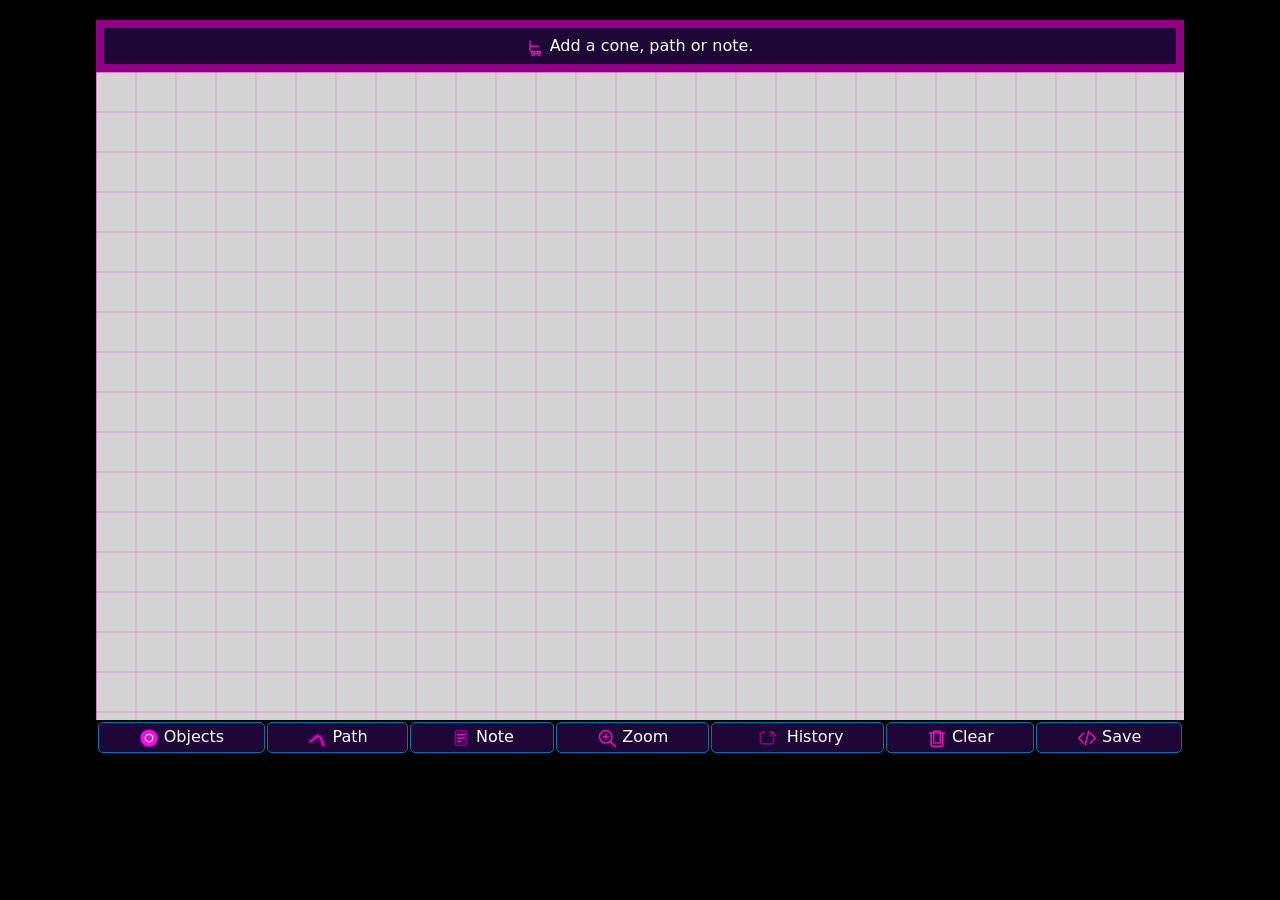
<file: index.html>
<!DOCTYPE html>
<html>
    <head>
        <link rel="icon" href="data:,">
        <link rel="stylesheet" href="css/main.css">
        <link rel="stylesheet" href="css/canvas_course.css">
        <link rel="stylesheet" href="css/toolbar_main.css">
        <link rel="stylesheet" href="css/toolbar_objects.css">
        <link rel="stylesheet" href="css/toolbar_zoom.css">  
        <link rel="stylesheet" href="css/toolbar_history.css">
        <link rel="stylesheet" href="css/tooltip.css">      
        <link rel="stylesheet" href="css/pico/pico.min.css">
        <link rel="manifest" href="json/manifest.json">
    </head>
    <body>

    <!-- Tool tips -->
    <div class="tooltip-container-class" id="tooltip-container-id" style="display: flex; align-items: center; gap: 8px;">
        <div class="tooltip-item-class">
            <svg width="18" height="18" viewBox="0 0 24 24" fill="none" xmlns="http://www.w3.org/2000/svg" style="flex-shrink: 0;">
                <path d="M4 4V16C4 17.1046 4.89543 18 6 18H18" stroke="#e20cb7" stroke-width="2" stroke-linecap="round" stroke-linejoin="round"/>
                <path d="M4 11H15" stroke="#e20cb7" stroke-width="2" stroke-linecap="round"/>
                <circle cx="8" cy="21" r="2" stroke="#e20cb7" stroke-width="2"/>
                <circle cx="16" cy="21" r="2" stroke="#e20cb7" stroke-width="2"/>
                <path d="M10 21H14" stroke="#e20cb7" stroke-width="2" stroke-linecap="round"/>
            </svg>
            <span id="tooltip_item-id">Add a cone, path or note.</span>
        </div>
    </div>

    <!-- Course canvas -->
    <div class="course-class" id="course-id">
        <canvas id="courseCanvas" resize="true"></canvas>
    </div>

    <!-- Toolbar absolute positioning to help with CSS trans -->
    <div class="toolbar-container-wrapper">

        <!-- Main toolbar -->
        <div class="toolbar-main-class" id="toolbar-main-id">

            <!-- Objects toolbar toggle button -->
            <button id="objects-toolbar-toggle-btn" class="toolbar-btn" title="Objects Toolbar">
                <svg width="20" height="20" viewBox="0 0 24 24" fill="none" xmlns="http://www.w3.org/2000/svg">
                    <circle cx="12" cy="12" r="10" stroke="#ff04fb59" stroke-width="2" fill="#ff04fb" fill-opacity="1"/>
                    <circle cx="12" cy="12" r="4.5" fill="#e20cb7" stroke="#ffffff" stroke-width="1.5"/>
                </svg>
                <span>Objects</span>
            </button>

            <!-- Add Path button -->
            <button id="toolbar-main-btn-path" class="toolbar-btn" title="Draw Path">
                <svg width="20" height="20" viewBox="0 0 24 24" fill="none" xmlns="http://www.w3.org/2000/svg">
                    <path d="M4 16C8 16 9 8 14 10C19 12 18 20 20 20" stroke="#ff04fb59" stroke-width="6" stroke-linecap="round" stroke-linejoin="round"/>
                    <path d="M4 16C8 16 9 8 14 10C19 12 18 20 20 20" stroke="#e20cb7" stroke-width="2" stroke-linecap="round" stroke-linejoin="round"/>
                </svg>
                <span>Path</span>
            </button>

            <!-- Add Note button -->
            <button id="toolbar-main-btn-note" class="toolbar-btn" title="Add Note">
                <svg width="20" height="20" viewBox="0 0 24 24" fill="none" xmlns="http://www.w3.org/2000/svg">
                    <rect x="5" y="3" width="14" height="18" rx="2" stroke="#ff04fb59" stroke-width="2" fill="#ff04fb" fill-opacity="0.15"/>
                    <line x1="8" y1="8" x2="16" y2="8" stroke="#e20cb7" stroke-width="2" stroke-linecap="round"/>
                    <line x1="8" y1="12" x2="16" y2="12" stroke="#e20cb7" stroke-width="2" stroke-linecap="round"/>
                    <line x1="8" y1="16" x2="12" y2="16" stroke="#e20cb7" stroke-width="2" stroke-linecap="round"/>
                </svg>
                <span>Note</span>
            </button>

            <!-- Zoom toolbar toggle button -->
            <button id="zoom-toolbar-toggle-btn" class="toolbar-btn" title="Zoom Toolbar">
                <svg width="20" height="20" viewBox="0 0 24 24" fill="none" xmlns="http://www.w3.org/2000/svg">
                    <circle cx="10.5" cy="10.5" r="7.5" stroke="#e20cb7" stroke-width="2"/>
                    <line x1="16" y1="16" x2="22" y2="22" stroke="#e20cb7" stroke-width="2" stroke-linecap="round"/>
                    <line x1="10.5" y1="7.5" x2="10.5" y2="13.5" stroke="#e20cb7" stroke-width="2" stroke-linecap="round"/>
                    <line x1="7.5" y1="10.5" x2="13.5" y2="10.5" stroke="#e20cb7" stroke-width="2" stroke-linecap="round"/>
                </svg>
                <span>Zoom</span>
            </button>

            <!-- History toolbar toggle button -->
            <button id="history-toolbar-toggle-btn" class="toolbar-btn" title="History Toolbar">
                <svg width="30" height="20" viewBox="0 0 24 24" fill="none" xmlns="http://www.w3.org/2000/svg">
                    <path d="M15 5H17C18.6569 5 20 6.34315 20 8V16C20 17.6569 18.6569 19 17 19H7C5.34315 19 4 17.6569 4 16V8C4 6.34315 5.34315 5 7 5H9" stroke="#e20cb7" stroke-width="2" stroke-linecap="round" stroke-linejoin="round" opacity="0.5"/>
                    <path d="M16 9L19 5L22 9" stroke="#e20cb7" stroke-width="2" stroke-linecap="round" stroke-linejoin="round" opacity="0.5"/>
                </svg>
                <span>History</span>
            </button>

            <!-- Clear Course button -->
            <button id="toolbar-main-clear-btn" class="toolbar-btn" title="Clear All">
                <svg width="20" height="20" viewBox="0 0 24 24" fill="none" xmlns="http://www.w3.org/2000/svg">
                    <path d="M3 6h18" stroke="#e20cb7" stroke-width="2" stroke-linecap="round"/>
                    <path d="M8 6V4h8v2" stroke="#e20cb7" stroke-width="2" stroke-linecap="round"/>
                    <path d="M19 6v14a2 2 0 0 1-2 2H7a2 2 0 0 1-2-2V6m3 0v12h8V6" stroke="#e20cb7" stroke-width="2" stroke-linecap="round"/>
                </svg>
                <span>Clear</span>
            </button>

            <!-- Save URL button -->
            <button id="toolbar-main-save-btn" class="toolbar-btn" title="Copy URL State">
                <svg width="20" height="20" viewBox="0 0 24 24" fill="none" xmlns="http://www.w3.org/2000/svg">
                    <polyline points="16 18 22 12 16 6" stroke="#e20cb7" stroke-width="2" stroke-linecap="round" stroke-linejoin="round"/>
                    <polyline points="8 6 2 12 8 18" stroke="#e20cb7" stroke-width="2" stroke-linecap="round" stroke-linejoin="round"/>
                    <line x1="14" y1="4" x2="10" y2="20" stroke="#e20cb7" stroke-width="2" stroke-linecap="round"/>
                </svg>
                <span>Save</span>
            </button>
        </div>

        <!-- Objects toolbar -->
        <div class="toolbar-main-class objectstoolbar-hidden" id="objectstoolbar-main-id">
         
            <!-- CONE -->
            <button id="toolbar-main-btn-cone" class="toolbar-btn" title="Add Cone">
                <svg width="20" height="20" viewBox="0 0 24 24" fill="none" xmlns="http://www.w3.org/2000/svg">
                    <circle cx="12" cy="12" r="10" stroke="#ff04fb59" stroke-width="2" fill="#ff04fb" fill-opacity="1"/>
                    <circle cx="12" cy="12" r="4.5" fill="#e20cb7" stroke="#ffffff" stroke-width="1.5"/>
                </svg>
                <span>Cone</span>
            </button>

            <!-- SHOE -->
            <button id="toolbar-main-btn-shoe" class="toolbar-btn" title="Add Shoe">
            <svg width="20" height="20" viewBox="0 0 24 24" fill="none" xmlns="http://www.w3.org/2000/svg">
            <path d="M2 15.5C2 15.5 3 11 6 9.5C9 8 11.5 8 13.5 9.5C15.5 11 17.5 10 19.5 8.5C21.5 7 22 9 22 10.5C22 12 21 13.5 20 14.5C19 15.5 17 15.5 15 15.5H2V15.5Z" stroke="#ff04fb59" stroke-width="2" stroke-linejoin="round" fill="#ff04fb" fill-opacity="1"/>
            <path d="M2 16.5H21C21.8 16.5 22 17.2 22 18C22 18.8 21.8 19.5 21 19.5H2C1.2 19.5 1 18.8 1 18C1 17.2 1.2 16.5 2 16.5Z" fill="#e20cb7" stroke="#ffffff" stroke-width="1.5" stroke-linejoin="round"/>
            </svg>
            <span>Shoe</span>
            </button>

            <!-- WATER BOTTLE -->
             <button id="toolbar-main-btn-bottle" class="toolbar-btn" title="Add Water Bottle">
                <svg width="20" height="20" viewBox="0 0 24 24" fill="none" xmlns="http://www.w3.org/2000/svg">
                    <!-- Cap -->
                    <path d="M10 2H14V5H10V2Z" fill="#e20cb7" stroke="#ffffff" stroke-width="1.5" stroke-linejoin="round"/>
                    <!-- Neck -->
                    <path d="M11 5H13V7H11V5Z" fill="#ff04fb" fill-opacity="1" stroke="#ff04fb59" stroke-width="1"/>
                    <!-- Body -->
                    <path d="M7 7H17C18.1 7 19 7.9 19 9V20C19 21.1 18.1 22 17 22H7C5.9 22 5 21.1 5 9V9C5 7.9 5.9 7 7 7Z" stroke="#ff04fb59" stroke-width="2" stroke-linejoin="round" fill="#ff04fb" fill-opacity="0.22"/>
                    <!-- Bottle Label/Highlight Stripe -->
                    <path d="M7 11H17V17H7V11Z" fill="#e20cb7" fill-opacity="0.6"/>
                </svg>
                <span>Bottle</span>
            </button>

            <!-- SOCK -->
             <button id="toolbar-main-btn-sock" class="toolbar-btn" title="Add Sock">
                <svg width="20" height="20" viewBox="0 0 24 24" fill="none" xmlns="http://www.w3.org/2000/svg">
                    <!-- Sock Body / Foot -->
                    <path d="M6 4H10V14H18V18H6V4Z" stroke="#ff04fb59" stroke-width="2" stroke-linejoin="round" fill="#ff04fb" fill-opacity="0.22"/>
                    <!-- Cuff Stripe -->
                    <path d="M6 4H10V8H6V4Z" fill="#e20cb7" fill-opacity="0.6"/>
                    <!-- Heel/Toe Accent -->
                    <path d="M14 14H18V18H14V14Z" fill="#e20cb7"/>
                </svg>
                <span>Sock</span>
            </button>

            <!-- BEAN BAG -->
            <button id="toolbar-main-btn-beanbag" class="toolbar-btn" title="Add Bean Bag">
                <svg width="20" height="20" viewBox="0 0 24 24" fill="none" xmlns="http://www.w3.org/2000/svg">
                    <ellipse cx="12" cy="12" rx="9" ry="6" fill="#ff04fb" fill-opacity="0.4" stroke="#e20cb7" stroke-width="2"/>
                </svg>
                <span>Bean Bag</span>
            </button>

            <!-- TRAFFIC CONE -->
            <button id="toolbar-main-btn-trafficcone" class="toolbar-btn" title="Add Traffic Cone">
                <svg width="20" height="20" viewBox="0 0 24 24" fill="none" xmlns="http://www.w3.org/2000/svg">
                    <path d="M4 18H20V20H4V18Z" fill="#e20cb7"/>
                    <path d="M12 4L6 18H18L12 4Z" fill="#ff04fb" stroke="#e20cb7" stroke-width="1.5"/>
                    <path d="M9 11H15V13H9V11Z" fill="#ffffff"/>
                </svg>
                <span>T. Cone</span>
            </button>

            <!-- CAP -->
            <button id="toolbar-main-btn-cap" class="toolbar-btn" title="Add Baseball Cap">
                <svg width="20" height="20" viewBox="0 0 24 24" fill="none" xmlns="http://www.w3.org/2000/svg">
                    <circle cx="12" cy="11" r="7" fill="#ff04fb" stroke="#e20cb7" stroke-width="1.5"/>
                    <path d="M5 14C5 14 8 18 16 16" stroke="#e20cb7" stroke-width="2" stroke-linecap="round"/>
                </svg>
                <span>Cap</span>
            </button>

            <!-- STICK -->
            <button id="toolbar-main-btn-stick" class="toolbar-btn" title="Add Stick">
                <svg width="20" height="20" viewBox="0 0 24 24" fill="none" xmlns="http://www.w3.org/2000/svg">
                    <line x1="4" y1="20" x2="20" y2="4" stroke="#e20cb7" stroke-width="3" stroke-linecap="round"/>
                </svg>
                <span>Stick</span>
            </button>

            <!-- ROCK -->
            <button id="toolbar-main-btn-rock" class="toolbar-btn" title="Add Rock">
                <svg width="20" height="20" viewBox="0 0 24 24" fill="none" xmlns="http://www.w3.org/2000/svg">
                    <path d="M5 16L7 9L13 6L19 11L17 19H5Z" fill="#e20cb7" stroke="#ff04fb" stroke-width="1.5" stroke-linejoin="round"/>
                </svg>
                <span>Rock</span>
            </button>

            <!-- HELMET -->
            <button id="toolbar-main-btn-helmet" class="toolbar-btn" title="Add Helmet">
                <svg width="20" height="20" viewBox="0 0 24 24" fill="none" xmlns="http://www.w3.org/2000/svg">
                    <circle cx="12" cy="12" r="8" fill="#ff04fb" stroke="#e20cb7" stroke-width="2"/>
                    <rect x="7" y="13" width="10" height="4" fill="#e20cb7"/>
                </svg>
                <span>Helmet</span>
            </button>

            <!-- RETURN -->
            <button class="zoomtoolbar-btn" title="Return" id="objects-toolbar-return-btn">
                <svg width="30" height="20" viewBox="0 0 24 24" fill="none" xmlns="http://www.w3.org/2000/svg">
                    <path d="M9 19L5 15L9 11" stroke="#e20cb7" stroke-width="2" stroke-linecap="round" stroke-linejoin="round"/>
                    <path d="M5 15H15C17.7614 15 20 12.7614 20 10V9" stroke="#e20cb7" stroke-width="2" stroke-linecap="round" stroke-linejoin="round"/>
                </svg>
                <span>Return</span>
            </button>
        </div>

        <!-- Zoom toolbar -->
        <div class="toolbar-main-class zoomtoolbar-hidden" id="zoomtoolbar-main-id">
            <button id="toolbar-main-zoom-in-btn" class="zoomtoolbar-btn" title="Zoom In">
                <svg width="20" height="20" viewBox="0 0 24 24" fill="none" xmlns="http://www.w3.org/2000/svg">
                    <circle cx="10.5" cy="10.5" r="7.5" stroke="#e20cb7" stroke-width="2"/>
                    <line x1="16" y1="16" x2="22" y2="22" stroke="#e20cb7" stroke-width="2" stroke-linecap="round"/>
                    <line x1="10.5" y1="7.5" x2="10.5" y2="13.5" stroke="#e20cb7" stroke-width="2" stroke-linecap="round"/>
                    <line x1="7.5" y1="10.5" x2="13.5" y2="10.5" stroke="#e20cb7" stroke-width="2" stroke-linecap="round"/>
                </svg>
                <span>Zoom In</span>
            </button>
            <button id="toolbar-main-zoom-out-btn" class="zoomtoolbar-btn" title="Zoom Out">
                <svg width="20" height="20" viewBox="0 0 24 24" fill="none" xmlns="http://www.w3.org/2000/svg">
                    <circle cx="10.5" cy="10.5" r="7.5" stroke="#e20cb7" stroke-width="2"/>
                    <line x1="16" y1="16" x2="22" y2="22" stroke="#e20cb7" stroke-width="2" stroke-linecap="round"/>
                    <line x1="7.5" y1="10.5" x2="13.5" y2="10.5" stroke="#e20cb7" stroke-width="2" stroke-linecap="round"/>
                </svg>
                <span>Zoom Out</span>
            </button>
            <button id="toolbar-main-zoom-default-btn" class="zoomtoolbar-btn" title="Reset Zoom">
                <svg width="25" height="20" viewBox="0 0 24 24" fill="none" xmlns="http://www.w3.org/2000/svg">
                    <circle cx="12" cy="12" r="3" stroke="#e20cb7" stroke-width="2"/>
                    <circle cx="12" cy="12" r="9" stroke="#e20cb7" stroke-width="2" stroke-dasharray="3 3"/>
                    <path d="M12 3V1" stroke="#e20cb7" stroke-width="2" stroke-linecap="round"/>
                    <path d="M12 21V19" stroke="#e20cb7" stroke-width="2" stroke-linecap="round"/>
                    <path d="M3 12H1" stroke="#e20cb7" stroke-width="2" stroke-linecap="round"/>
                    <path d="M21 12H19" stroke="#e20cb7" stroke-width="2" stroke-linecap="round"/>
                </svg>
                <span>Reset Zoom</span>
            </button>
            <button id="toolbar-main-pan-btn" class="zoomtoolbar-btn" title="Pan Mode" aria-pressed="false">
                <svg width="20" height="20" viewBox="0 0 24 24" fill="none" xmlns="http://www.w3.org/2000/svg">
                    <path d="M18 11V6C18 4.89543 17.1046 4 16 4C14.8954 4 14 4.89543 14 6V11" stroke="#e20cb7" stroke-width="2" stroke-linecap="round" stroke-linejoin="round"/>
                    <path d="M14 9.5V5C14 3.89543 13.1046 3 12 3C10.8954 3 10 3.89543 10 5V11.5" stroke="#e20cb7" stroke-width="2" stroke-linecap="round" stroke-linejoin="round"/>
                    <path d="M10 10.5V7C10 5.89543 9.10457 5 8 5C6.89543 5 6 5.89543 6 7V13.5C6 16.5376 8.46243 19 11.5 19H12.5C15.5376 19 18 16.5376 18 13.5V13" stroke="#e20cb7" stroke-width="2" stroke-linecap="round" stroke-linejoin="round"/>
                </svg>
                <span>Pan</span>
            </button>
            <button class="zoomtoolbar-btn" title="Return" id="zoom-toolbar-return-btn">
                <svg width="30" height="20" viewBox="0 0 24 24" fill="none" xmlns="http://www.w3.org/2000/svg">
                    <path d="M9 19L5 15L9 11" stroke="#e20cb7" stroke-width="2" stroke-linecap="round" stroke-linejoin="round"/>
                    <path d="M5 15H15C17.7614 15 20 12.7614 20 10V9" stroke="#e20cb7" stroke-width="2" stroke-linecap="round" stroke-linejoin="round"/>
                </svg>
                <span>Return</span>
            </button>
        </div>

        <!-- History toolbar -->
        <div class="toolbar-main-class historytoolbar-hidden" id="historytoolbar-main-id">
            <button id="toolbar-main-redo-btn" class="historytoolbar-btn" title="Redo">
                <svg width="20" height="20" viewBox="0 0 24 24" fill="none" xmlns="http://www.w3.org/2000/svg">
                    <path d="M15 5H17C18.6569 5 20 6.34315 20 8V16C20 17.6569 18.6569 19 17 19H7C5.34315 19 4 17.6569 4 16V8C4 6.34315 5.34315 5 7 5H9" stroke="#e20cb7" stroke-width="2" stroke-linecap="round" stroke-linejoin="round" opacity="0.5"/>
                    <path d="M16 9L19 5L22 9" stroke="#e20cb7" stroke-width="2" stroke-linecap="round" stroke-linejoin="round" opacity="0.5"/>
                </svg>
                <span>Redo Action</span>
            </button>
            <button id="toolbar-main-undo-btn" class="historytoolbar-btn" title="Undo">
                <svg width="20" height="20" viewBox="0 0 24 24" fill="none" xmlns="http://www.w3.org/2000/svg">
                    <path d="M9 5H7C5.34315 5 4 6.34315 4 8V16C4 17.6569 5.34315 19 7 19H17C18.6569 19 20 17.6569 20 16V8C20 6.34315 18.6569 5 17 5H15" stroke="#e20cb7" stroke-width="2" stroke-linecap="round" stroke-linejoin="round"/>
                    <path d="M8 9L5 5L2 9" stroke="#e20cb7" stroke-width="2" stroke-linecap="round" stroke-linejoin="round"/>
                </svg>
                <span>Undo Action</span>
            </button>
            <button class="historytoolbar-btn" title="Return" id="history-toolbar-return-btn">
                <svg width="30" height="20" viewBox="0 0 24 24" fill="none" xmlns="http://www.w3.org/2000/svg">
                    <path d="M9 19L5 15L9 11" stroke="#e20cb7" stroke-width="2" stroke-linecap="round" stroke-linejoin="round"/>
                    <path d="M5 15H15C17.7614 15 20 12.7614 20 10V9" stroke="#e20cb7" stroke-width="2" stroke-linecap="round" stroke-linejoin="round"/>
                </svg>
                <span>Return</span>
            </button>
        </div>
    </div>

        <script type="text/javascript" src="js/paper/paper-full.js"></script>
        <script type="module" src="js/main.js"></script>
    </body>
</html>
</file>
<file: css/main.css>
/* --- Fix for Mobile / Touch Overlays Blocking Canvas --- */
#courseCanvas { touch-action: none; }
/* Ensure UI overlay containers don't block touch/pointer interactions with the canvas underneath */
.toolbar-container-wrapper, 
.ui-overlay, 
.toolbar-sidebar {
    pointer-events: none;
}

/* Re-enable pointer events specifically on interactive elements inside those wrappers so buttons still work */
.toolbar-container-wrapper button, 
.toolbar-sidebar button, 
input, 
select, 
.interactive-element {
    pointer-events: auto;
}

@media screen and (orientation: landscape) and (max-height: 600px) and (pointer: coarse)
{
    body::before /* Landscape mode message */
    {
        content: "Please rotate your device back to portrait mode.";
        position: fixed;
        top: 0;
        left: 0;
        width: 100vw;
        height: 100vh;
        background: #111;
        color: #fff;
        display: flex;
        align-items: center;
        justify-content: center;
        text-align: center;
        padding: 2rem;
        z-index: 99999;
        font-family: sans-serif;
        font-size: 1.2rem;
    }
}

html,body /* HTML and body style */ 
{
    background-color: black;
    height: 85vh;
    width: 85vw;
    margin: auto;
    padding: 0;
    display: flex;
    flex-direction: column;
    overflow: hidden;
}

/* Add this wrapper class to whatever parent HTML element wraps your three toolbars */
.toolbar-container-wrapper {
    position: relative;
    min-height: 45px; /* Adjust this to match the actual height of your toolbars so the page doesn't collapse */
    width: 100%;
}
</file>
<file: css/canvas_course.css>
/* --- Fix for Mobile / Touch Overlays Blocking Canvas --- */

/* --- Global Mobile Touch Lockout --- */
html, body {
    touch-action: none;
    overscroll-behavior: none;
    -webkit-overflow-scrolling: touch;
}

#courseCanvas { touch-action: none; }

/* Ensure UI overlay containers don't block touch/pointer interactions with the canvas underneath */
.toolbar-container-wrapper, 
.ui-overlay, 
.toolbar-sidebar {
    pointer-events: none;
}

/* Re-enable pointer events specifically on interactive elements inside those wrappers so buttons still work */
.toolbar-container-wrapper button, 
.toolbar-sidebar button, 
input, 
select, 
.interactive-element {
    pointer-events: auto;
}

#courseCanvas {
    touch-action: none; /* Disables default pinch-zoom, panning, and scroll gestures on the canvas */
    -webkit-user-select: none; /* Prevents text/element highlighting on mobile */
    user-select: none;
}

canvas[resize]{
    width: 100%;
    height: 100%;
    display: block;
}

.course-class{
    background-color:lightgray;
    flex: 1; /* Takes up all remaining vertical space dynamically */
    width: 100%;
    display: flex;
    flex-direction: column;
    box-sizing: border-box;
    position: relative;
    overflow: hidden; /* Keeps the paper.js canvas bounded */
    margin-top:0px; /* Gap at the top of the page */
}
</file>
<file: css/toolbar_main.css>
/* toolbar_main.css */
#courseCanvas { touch-action: none; }
/* --- Fix for Mobile / Touch Overlays Blocking Canvas --- */

/* Ensure UI overlay containers don't block touch/pointer interactions with the canvas underneath */
.toolbar-container-wrapper, 
.ui-overlay, 
.toolbar-sidebar {
    pointer-events: none;
}

/* Re-enable pointer events specifically on interactive elements inside those wrappers so buttons still work */
.toolbar-container-wrapper button, 
.toolbar-sidebar button, 
input, 
select, 
.interactive-element {
    pointer-events: auto;
}

.toolbar-main-class{
    position: relative; /* Stays locked in the normal document flow so it never teleports */
    width: 100%;
    display: flex; /* Compact and scalable tool bar with buttons */
    flex-wrap: wrap; /* Wraps if the screen gets too narrow */
    gap: 2px;
    padding: 2px;
    border-radius: 2px;
    opacity: 1;
    visibility: visible;
    transition: opacity 0.3s ease, visibility 0.3s ease, transform 0.3s ease;
}

.toolbar-main-class button{
    width: auto;
    flex: 1 1 auto; /* Allows buttons to shrink and grow fluidly */
    min-width: 60px; /* Keeps the buttons from getting squished (quish that cat)*/
    padding: 4px 8px;
    font-size: 16px;
    margin-bottom: 0;
    line-height: 1.2;
    background-color: #1e0637 !important;
}

.toolbar-main-class button.active{
    background-color: #e20cb7 !important;
    border-color: #ffffff !important;
    color: #ffffff !important;
}

.toolbar-hidden {
    position: absolute; /* Only absolute when hidden so it steps out of the way */
    top: 0;
    left: 0;
    width: 100%;
    opacity: 0;
    visibility: hidden;
    transform: translateY(50px); 
    pointer-events: none;
    transition: opacity 0.3s ease, visibility 0.3s ease, transform 0.3s ease;
}
</file>
<file: css/toolbar_objects.css>
/* objectstoolbar.css */
#courseCanvas { touch-action: none; }
/* --- Fix for Mobile / Touch Overlays Blocking Canvas --- */

/* Ensure UI overlay containers don't block touch/pointer interactions with the canvas underneath */
.toolbar-container-wrapper, 
.ui-overlay, 
.toolbar-sidebar {
    pointer-events: none;
}

/* Re-enable pointer events specifically on interactive elements inside those wrappers so buttons still work */
.toolbar-container-wrapper button, 
.toolbar-sidebar button, 
input, 
select, 
.interactive-element {
    pointer-events: auto;
}

.objectstoolbar-main-class {
    position: absolute;
    top: 0;
    left: 0;
    width: 100%;
    display: flex;
    flex-wrap: wrap;
    gap: 2px;
    padding: 2px;
    border-radius: 2px;
    opacity: 1;
    visibility: visible;
    transform: translateY(0);
    transition: opacity 0.3s ease, visibility 0.3s ease, transform 0.3s ease;
}

.objectstoolbar-btn {
    width: auto;
    flex: 1 1 auto; /* Allows buttons to shrink and grow fluidly */
    min-width: 60px; /* Keeps the buttons from getting squished (quish that cat) */
    padding: 4px 8px;
    font-size: 16px;
    margin-bottom: 0;
    line-height: 1.2;
    background-color: #095107 !important;
    border-color: #ffffff !important;
    color: #ffffff !important;
}

.objectstoolbar-hidden {
    position: absolute;
    top: 0;
    left: 0;
    width: 100%;
    opacity: 0;
    visibility: hidden;
    transform: translateY(-10px);
    pointer-events: none;
    transition: opacity 0.3s ease, visibility 0.3s ease, transform 0.3s ease;
}
</file>
<file: css/toolbar_zoom.css>
/* zoomtoolbar.css */
#courseCanvas { touch-action: none; }
/* --- Fix for Mobile / Touch Overlays Blocking Canvas --- */

/* Ensure UI overlay containers don't block touch/pointer interactions with the canvas underneath */
.toolbar-container-wrapper, 
.ui-overlay, 
.toolbar-sidebar {
    pointer-events: none;
}

/* Re-enable pointer events specifically on interactive elements inside those wrappers so buttons still work */
.toolbar-container-wrapper button, 
.toolbar-sidebar button, 
input, 
select, 
.interactive-element {
    pointer-events: auto;
}

.zoomtoolbar-main-class {
    position: absolute;
    top: 0;
    left: 0;
    width: 100%;
    display: flex;
    flex-wrap: wrap;
    gap: 2px;
    padding: 2px;
    border-radius: 2px;
    opacity: 1;
    visibility: visible;
    transform: translateY(0);
    transition: opacity 0.3s ease, visibility 0.3s ease, transform 0.3s ease;
}

.zoomtoolbar-btn {
    width: auto;
    flex: 1 1 auto; /* Allows buttons to shrink and grow fluidly */
    min-width: 60px; /* Keeps the buttons from getting squished (quish that cat) */
    padding: 4px 8px;
    font-size: 16px;
    margin-bottom: 0;
    line-height: 1.2;
    background-color: #095107 !important;
    border-color: #ffffff !important;
    color: #ffffff !important;
}

.zoomtoolbar-hidden {
    position: absolute;
    top: 0;
    left: 0;
    width: 100%;
    opacity: 0;
    visibility: hidden;
    transform: translateY(-10px);
    pointer-events: none;
    transition: opacity 0.3s ease, visibility 0.3s ease, transform 0.3s ease;
}
</file>
<file: css/toolbar_history.css>
/* --- Fix for Mobile / Touch Overlays Blocking Canvas --- */
#courseCanvas { touch-action: none; }
/* Ensure UI overlay containers don't block touch/pointer interactions with the canvas underneath */
.toolbar-container-wrapper, 
.ui-overlay, 
.toolbar-sidebar {
    pointer-events: none;
}

/* Re-enable pointer events specifically on interactive elements inside those wrappers so buttons still work */
.toolbar-container-wrapper button, 
.toolbar-sidebar button, 
input, 
select, 
.interactive-element {
    pointer-events: auto;
}

/* historytoolbar.css */

.historytoolbar-main-class {
    position: absolute;
    top: 0;
    left: 0;
    width: 100%;
    display: flex;
    flex-wrap: wrap;
    gap: 2px;
    padding: 2px;
    border-radius: 2px;
    opacity: 1;
    visibility: visible;
    transform: translateY(0);
    transition: opacity 0.3s ease, visibility 0.3s ease, transform 0.3s ease;
}

.historytoolbar-btn {
    width: auto;
    flex: 1 1 auto; /* Allows buttons to shrink and grow fluidly */
    min-width: 60px; /* Keeps the buttons from getting squished (quish that cat) */
    padding: 4px 8px;
    font-size: 16px;
    margin-bottom: 0;
    line-height: 1.2;
    background-color: #93850b !important;
    border-color: #ffffff !important;
    color: #ffffff !important;
}

.historytoolbar-hidden {
    position: absolute;
    top: 0;
    left: 0;
    width: 100%;
    opacity: 0;
    visibility: hidden;
    transform: translateY(-10px);
    pointer-events: none;
    transition: opacity 0.3s ease, visibility 0.3s ease, transform 0.3s ease;
}
</file>
<file: css/tooltip.css>
/* --- Fix for Mobile / Touch Overlays Blocking Canvas --- */
#courseCanvas { touch-action: none; }
/* Ensure UI overlay containers don't block touch/pointer interactions with the canvas underneath */
.toolbar-container-wrapper, 
.ui-overlay, 
.toolbar-sidebar {
    pointer-events: none;
}

/* Re-enable pointer events specifically on interactive elements inside those wrappers so buttons still work */
.toolbar-container-wrapper button, 
.toolbar-sidebar button, 
input, 
select, 
.interactive-element {
    pointer-events: auto;
}

.tooltip-container-class {
    width: 100%;
    margin-top: 20px;
    box-sizing: border-box;
    
    /* Clean static styling */
    background-color: rgba(216, 1, 199, 0.666);
    padding: 8px 8px;
    box-shadow: 0 2px 6px rgba(216, 1, 199, 0.666);
}

.tooltip-item-class {
    width: 100%;
    padding: 8px 0px;
    font-size: 16px;
    line-height: 1.2;
    background-color: #1e0637;
    color: #ffffff;
    text-align: center; /* Optional: centers your tip text */


}
</file>
<file: css/pico/pico.min.css>
@charset "UTF-8";/*!
 * Pico CSS ✨ v2.1.1 (https://picocss.com)
 * Copyright 2019-2025 - Licensed under MIT
 */:host,:root{--pico-font-family-emoji:"Apple Color Emoji","Segoe UI Emoji","Segoe UI Symbol","Noto Color Emoji";--pico-font-family-sans-serif:system-ui,"Segoe UI",Roboto,Oxygen,Ubuntu,Cantarell,Helvetica,Arial,"Helvetica Neue",sans-serif,var(--pico-font-family-emoji);--pico-font-family-monospace:ui-monospace,SFMono-Regular,"SF Mono",Menlo,Consolas,"Liberation Mono",monospace,var(--pico-font-family-emoji);--pico-font-family:var(--pico-font-family-sans-serif);--pico-line-height:1.5;--pico-font-weight:400;--pico-font-size:100%;--pico-text-underline-offset:0.1rem;--pico-border-radius:0.25rem;--pico-border-width:0.0625rem;--pico-outline-width:0.125rem;--pico-transition:0.2s ease-in-out;--pico-spacing:1rem;--pico-typography-spacing-vertical:1rem;--pico-block-spacing-vertical:var(--pico-spacing);--pico-block-spacing-horizontal:var(--pico-spacing);--pico-grid-column-gap:var(--pico-spacing);--pico-grid-row-gap:var(--pico-spacing);--pico-form-element-spacing-vertical:0.75rem;--pico-form-element-spacing-horizontal:1rem;--pico-group-box-shadow:0 0 0 rgba(0, 0, 0, 0);--pico-group-box-shadow-focus-with-button:0 0 0 var(--pico-outline-width) var(--pico-primary-focus);--pico-group-box-shadow-focus-with-input:0 0 0 0.0625rem var(--pico-form-element-border-color);--pico-modal-overlay-backdrop-filter:blur(0.375rem);--pico-nav-element-spacing-vertical:1rem;--pico-nav-element-spacing-horizontal:0.5rem;--pico-nav-link-spacing-vertical:0.5rem;--pico-nav-link-spacing-horizontal:0.5rem;--pico-nav-breadcrumb-divider:">";--pico-icon-checkbox:url("data:image/svg+xml,%3Csvg xmlns='http://www.w3.org/2000/svg' width='24' height='24' viewBox='0 0 24 24' fill='none' stroke='rgb(255, 255, 255)' stroke-width='4' stroke-linecap='round' stroke-linejoin='round'%3E%3Cpolyline points='20 6 9 17 4 12'%3E%3C/polyline%3E%3C/svg%3E");--pico-icon-minus:url("data:image/svg+xml,%3Csvg xmlns='http://www.w3.org/2000/svg' width='24' height='24' viewBox='0 0 24 24' fill='none' stroke='rgb(255, 255, 255)' stroke-width='4' stroke-linecap='round' stroke-linejoin='round'%3E%3Cline x1='5' y1='12' x2='19' y2='12'%3E%3C/line%3E%3C/svg%3E");--pico-icon-chevron:url("data:image/svg+xml,%3Csvg xmlns='http://www.w3.org/2000/svg' width='24' height='24' viewBox='0 0 24 24' fill='none' stroke='rgb(136, 145, 164)' stroke-width='2' stroke-linecap='round' stroke-linejoin='round'%3E%3Cpolyline points='6 9 12 15 18 9'%3E%3C/polyline%3E%3C/svg%3E");--pico-icon-date:url("data:image/svg+xml,%3Csvg xmlns='http://www.w3.org/2000/svg' width='24' height='24' viewBox='0 0 24 24' fill='none' stroke='rgb(136, 145, 164)' stroke-width='2' stroke-linecap='round' stroke-linejoin='round'%3E%3Crect x='3' y='4' width='18' height='18' rx='2' ry='2'%3E%3C/rect%3E%3Cline x1='16' y1='2' x2='16' y2='6'%3E%3C/line%3E%3Cline x1='8' y1='2' x2='8' y2='6'%3E%3C/line%3E%3Cline x1='3' y1='10' x2='21' y2='10'%3E%3C/line%3E%3C/svg%3E");--pico-icon-time:url("data:image/svg+xml,%3Csvg xmlns='http://www.w3.org/2000/svg' width='24' height='24' viewBox='0 0 24 24' fill='none' stroke='rgb(136, 145, 164)' stroke-width='2' stroke-linecap='round' stroke-linejoin='round'%3E%3Ccircle cx='12' cy='12' r='10'%3E%3C/circle%3E%3Cpolyline points='12 6 12 12 16 14'%3E%3C/polyline%3E%3C/svg%3E");--pico-icon-search:url("data:image/svg+xml,%3Csvg xmlns='http://www.w3.org/2000/svg' width='24' height='24' viewBox='0 0 24 24' fill='none' stroke='rgb(136, 145, 164)' stroke-width='1.5' stroke-linecap='round' stroke-linejoin='round'%3E%3Ccircle cx='11' cy='11' r='8'%3E%3C/circle%3E%3Cline x1='21' y1='21' x2='16.65' y2='16.65'%3E%3C/line%3E%3C/svg%3E");--pico-icon-close:url("data:image/svg+xml,%3Csvg xmlns='http://www.w3.org/2000/svg' width='24' height='24' viewBox='0 0 24 24' fill='none' stroke='rgb(136, 145, 164)' stroke-width='3' stroke-linecap='round' stroke-linejoin='round'%3E%3Cline x1='18' y1='6' x2='6' y2='18'%3E%3C/line%3E%3Cline x1='6' y1='6' x2='18' y2='18'%3E%3C/line%3E%3C/svg%3E");--pico-icon-loading:url("data:image/svg+xml,%3Csvg fill='none' height='24' width='24' viewBox='0 0 24 24' xmlns='http://www.w3.org/2000/svg' %3E%3Cstyle%3E g %7B animation: rotate 2s linear infinite; transform-origin: center center; %7D circle %7B stroke-dasharray: 75,100; stroke-dashoffset: -5; animation: dash 1.5s ease-in-out infinite; stroke-linecap: round; %7D @keyframes rotate %7B 0%25 %7B transform: rotate(0deg); %7D 100%25 %7B transform: rotate(360deg); %7D %7D @keyframes dash %7B 0%25 %7B stroke-dasharray: 1,100; stroke-dashoffset: 0; %7D 50%25 %7B stroke-dasharray: 44.5,100; stroke-dashoffset: -17.5; %7D 100%25 %7B stroke-dasharray: 44.5,100; stroke-dashoffset: -62; %7D %7D %3C/style%3E%3Cg%3E%3Ccircle cx='12' cy='12' r='10' fill='none' stroke='rgb(136, 145, 164)' stroke-width='4' /%3E%3C/g%3E%3C/svg%3E")}@media (min-width:576px){:host,:root{--pico-font-size:106.25%}}@media (min-width:768px){:host,:root{--pico-font-size:112.5%}}@media (min-width:1024px){:host,:root{--pico-font-size:118.75%}}@media (min-width:1280px){:host,:root{--pico-font-size:125%}}@media (min-width:1536px){:host,:root{--pico-font-size:131.25%}}a{--pico-text-decoration:underline}a.contrast,a.secondary{--pico-text-decoration:underline}small{--pico-font-size:0.875em}h1,h2,h3,h4,h5,h6{--pico-font-weight:700}h1{--pico-font-size:2rem;--pico-line-height:1.125;--pico-typography-spacing-top:3rem}h2{--pico-font-size:1.75rem;--pico-line-height:1.15;--pico-typography-spacing-top:2.625rem}h3{--pico-font-size:1.5rem;--pico-line-height:1.175;--pico-typography-spacing-top:2.25rem}h4{--pico-font-size:1.25rem;--pico-line-height:1.2;--pico-typography-spacing-top:1.874rem}h5{--pico-font-size:1.125rem;--pico-line-height:1.225;--pico-typography-spacing-top:1.6875rem}h6{--pico-font-size:1rem;--pico-line-height:1.25;--pico-typography-spacing-top:1.5rem}tfoot td,tfoot th,thead td,thead th{--pico-font-weight:600;--pico-border-width:0.1875rem}code,kbd,pre,samp{--pico-font-family:var(--pico-font-family-monospace)}kbd{--pico-font-weight:bolder}:where(select,textarea),input:not([type=submit],[type=button],[type=reset],[type=checkbox],[type=radio],[type=file]){--pico-outline-width:0.0625rem}[type=search]{--pico-border-radius:5rem}[type=checkbox],[type=radio]{--pico-border-width:0.125rem}[type=checkbox][role=switch]{--pico-border-width:0.1875rem}details.dropdown summary:not([role=button]){--pico-outline-width:0.0625rem}nav details.dropdown summary:focus-visible{--pico-outline-width:0.125rem}[role=search]{--pico-border-radius:5rem}[role=group]:has(button.secondary:focus,[type=submit].secondary:focus,[type=button].secondary:focus,[role=button].secondary:focus),[role=search]:has(button.secondary:focus,[type=submit].secondary:focus,[type=button].secondary:focus,[role=button].secondary:focus){--pico-group-box-shadow-focus-with-button:0 0 0 var(--pico-outline-width) var(--pico-secondary-focus)}[role=group]:has(button.contrast:focus,[type=submit].contrast:focus,[type=button].contrast:focus,[role=button].contrast:focus),[role=search]:has(button.contrast:focus,[type=submit].contrast:focus,[type=button].contrast:focus,[role=button].contrast:focus){--pico-group-box-shadow-focus-with-button:0 0 0 var(--pico-outline-width) var(--pico-contrast-focus)}[role=group] [role=button],[role=group] [type=button],[role=group] [type=submit],[role=group] button,[role=search] [role=button],[role=search] [type=button],[role=search] [type=submit],[role=search] button{--pico-form-element-spacing-horizontal:2rem}details summary[role=button]:not(.outline)::after{filter:brightness(0) invert(1)}[aria-busy=true]:not(input,select,textarea):is(button,[type=submit],[type=button],[type=reset],[role=button]):not(.outline)::before{filter:brightness(0) invert(1)}:host(:not([data-theme=dark])),:root:not([data-theme=dark]),[data-theme=light]{color-scheme:light;--pico-background-color:#fff;--pico-color:#373c44;--pico-text-selection-color:rgba(2, 154, 232, 0.25);--pico-muted-color:#646b79;--pico-muted-border-color:rgb(231, 234, 239.5);--pico-primary:#0172ad;--pico-primary-background:#0172ad;--pico-primary-border:var(--pico-primary-background);--pico-primary-underline:rgba(1, 114, 173, 0.5);--pico-primary-hover:#015887;--pico-primary-hover-background:#02659a;--pico-primary-hover-border:var(--pico-primary-hover-background);--pico-primary-hover-underline:var(--pico-primary-hover);--pico-primary-focus:rgba(2, 154, 232, 0.5);--pico-primary-inverse:#fff;--pico-secondary:#5d6b89;--pico-secondary-background:#525f7a;--pico-secondary-border:var(--pico-secondary-background);--pico-secondary-underline:rgba(93, 107, 137, 0.5);--pico-secondary-hover:#48536b;--pico-secondary-hover-background:#48536b;--pico-secondary-hover-border:var(--pico-secondary-hover-background);--pico-secondary-hover-underline:var(--pico-secondary-hover);--pico-secondary-focus:rgba(93, 107, 137, 0.25);--pico-secondary-inverse:#fff;--pico-contrast:#181c25;--pico-contrast-background:#181c25;--pico-contrast-border:var(--pico-contrast-background);--pico-contrast-underline:rgba(24, 28, 37, 0.5);--pico-contrast-hover:#000;--pico-contrast-hover-background:#000;--pico-contrast-hover-border:var(--pico-contrast-hover-background);--pico-contrast-hover-underline:var(--pico-secondary-hover);--pico-contrast-focus:rgba(93, 107, 137, 0.25);--pico-contrast-inverse:#fff;--pico-box-shadow:0.0145rem 0.029rem 0.174rem rgba(129, 145, 181, 0.01698),0.0335rem 0.067rem 0.402rem rgba(129, 145, 181, 0.024),0.0625rem 0.125rem 0.75rem rgba(129, 145, 181, 0.03),0.1125rem 0.225rem 1.35rem rgba(129, 145, 181, 0.036),0.2085rem 0.417rem 2.502rem rgba(129, 145, 181, 0.04302),0.5rem 1rem 6rem rgba(129, 145, 181, 0.06),0 0 0 0.0625rem rgba(129, 145, 181, 0.015);--pico-h1-color:#2d3138;--pico-h2-color:#373c44;--pico-h3-color:#424751;--pico-h4-color:#4d535e;--pico-h5-color:#5c6370;--pico-h6-color:#646b79;--pico-mark-background-color:rgb(252.5, 230.5, 191.5);--pico-mark-color:#0f1114;--pico-ins-color:rgb(28.5, 105.5, 84);--pico-del-color:rgb(136, 56.5, 53);--pico-blockquote-border-color:var(--pico-muted-border-color);--pico-blockquote-footer-color:var(--pico-muted-color);--pico-button-box-shadow:0 0 0 rgba(0, 0, 0, 0);--pico-button-hover-box-shadow:0 0 0 rgba(0, 0, 0, 0);--pico-table-border-color:var(--pico-muted-border-color);--pico-table-row-stripped-background-color:rgba(111, 120, 135, 0.0375);--pico-code-background-color:rgb(243, 244.5, 246.75);--pico-code-color:#646b79;--pico-code-kbd-background-color:var(--pico-color);--pico-code-kbd-color:var(--pico-background-color);--pico-form-element-background-color:rgb(251, 251.5, 252.25);--pico-form-element-selected-background-color:#dfe3eb;--pico-form-element-border-color:#cfd5e2;--pico-form-element-color:#23262c;--pico-form-element-placeholder-color:var(--pico-muted-color);--pico-form-element-active-background-color:#fff;--pico-form-element-active-border-color:var(--pico-primary-border);--pico-form-element-focus-color:var(--pico-primary-border);--pico-form-element-disabled-opacity:0.5;--pico-form-element-invalid-border-color:rgb(183.5, 105.5, 106.5);--pico-form-element-invalid-active-border-color:rgb(200.25, 79.25, 72.25);--pico-form-element-invalid-focus-color:var(--pico-form-element-invalid-active-border-color);--pico-form-element-valid-border-color:rgb(76, 154.5, 137.5);--pico-form-element-valid-active-border-color:rgb(39, 152.75, 118.75);--pico-form-element-valid-focus-color:var(--pico-form-element-valid-active-border-color);--pico-switch-background-color:#bfc7d9;--pico-switch-checked-background-color:var(--pico-primary-background);--pico-switch-color:#fff;--pico-switch-thumb-box-shadow:0 0 0 rgba(0, 0, 0, 0);--pico-range-border-color:#dfe3eb;--pico-range-active-border-color:#bfc7d9;--pico-range-thumb-border-color:var(--pico-background-color);--pico-range-thumb-color:var(--pico-secondary-background);--pico-range-thumb-active-color:var(--pico-primary-background);--pico-accordion-border-color:var(--pico-muted-border-color);--pico-accordion-active-summary-color:var(--pico-primary-hover);--pico-accordion-close-summary-color:var(--pico-color);--pico-accordion-open-summary-color:var(--pico-muted-color);--pico-card-background-color:var(--pico-background-color);--pico-card-border-color:var(--pico-muted-border-color);--pico-card-box-shadow:var(--pico-box-shadow);--pico-card-sectioning-background-color:rgb(251, 251.5, 252.25);--pico-dropdown-background-color:#fff;--pico-dropdown-border-color:#eff1f4;--pico-dropdown-box-shadow:var(--pico-box-shadow);--pico-dropdown-color:var(--pico-color);--pico-dropdown-hover-background-color:#eff1f4;--pico-loading-spinner-opacity:0.5;--pico-modal-overlay-background-color:rgba(232, 234, 237, 0.75);--pico-progress-background-color:#dfe3eb;--pico-progress-color:var(--pico-primary-background);--pico-tooltip-background-color:var(--pico-contrast-background);--pico-tooltip-color:var(--pico-contrast-inverse);--pico-icon-valid:url("data:image/svg+xml,%3Csvg xmlns='http://www.w3.org/2000/svg' width='24' height='24' viewBox='0 0 24 24' fill='none' stroke='rgb(76, 154.5, 137.5)' stroke-width='2' stroke-linecap='round' stroke-linejoin='round'%3E%3Cpolyline points='20 6 9 17 4 12'%3E%3C/polyline%3E%3C/svg%3E");--pico-icon-invalid:url("data:image/svg+xml,%3Csvg xmlns='http://www.w3.org/2000/svg' width='24' height='24' viewBox='0 0 24 24' fill='none' stroke='rgb(200.25, 79.25, 72.25)' stroke-width='2' stroke-linecap='round' stroke-linejoin='round'%3E%3Ccircle cx='12' cy='12' r='10'%3E%3C/circle%3E%3Cline x1='12' y1='8' x2='12' y2='12'%3E%3C/line%3E%3Cline x1='12' y1='16' x2='12.01' y2='16'%3E%3C/line%3E%3C/svg%3E")}:host(:not([data-theme=dark])) input:is([type=submit],[type=button],[type=reset],[type=checkbox],[type=radio],[type=file]),:root:not([data-theme=dark]) input:is([type=submit],[type=button],[type=reset],[type=checkbox],[type=radio],[type=file]),[data-theme=light] input:is([type=submit],[type=button],[type=reset],[type=checkbox],[type=radio],[type=file]){--pico-form-element-focus-color:var(--pico-primary-focus)}@media only screen and (prefers-color-scheme:dark){:host(:not([data-theme])),:root:not([data-theme]){color-scheme:dark;--pico-background-color:rgb(19, 22.5, 30.5);--pico-color:#c2c7d0;--pico-text-selection-color:rgba(1, 170, 255, 0.1875);--pico-muted-color:#7b8495;--pico-muted-border-color:#202632;--pico-primary:#01aaff;--pico-primary-background:#0172ad;--pico-primary-border:var(--pico-primary-background);--pico-primary-underline:rgba(1, 170, 255, 0.5);--pico-primary-hover:#79c0ff;--pico-primary-hover-background:#017fc0;--pico-primary-hover-border:var(--pico-primary-hover-background);--pico-primary-hover-underline:var(--pico-primary-hover);--pico-primary-focus:rgba(1, 170, 255, 0.375);--pico-primary-inverse:#fff;--pico-secondary:#969eaf;--pico-secondary-background:#525f7a;--pico-secondary-border:var(--pico-secondary-background);--pico-secondary-underline:rgba(150, 158, 175, 0.5);--pico-secondary-hover:#b3b9c5;--pico-secondary-hover-background:#5d6b89;--pico-secondary-hover-border:var(--pico-secondary-hover-background);--pico-secondary-hover-underline:var(--pico-secondary-hover);--pico-secondary-focus:rgba(144, 158, 190, 0.25);--pico-secondary-inverse:#fff;--pico-contrast:#dfe3eb;--pico-contrast-background:#eff1f4;--pico-contrast-border:var(--pico-contrast-background);--pico-contrast-underline:rgba(223, 227, 235, 0.5);--pico-contrast-hover:#fff;--pico-contrast-hover-background:#fff;--pico-contrast-hover-border:var(--pico-contrast-hover-background);--pico-contrast-hover-underline:var(--pico-contrast-hover);--pico-contrast-focus:rgba(207, 213, 226, 0.25);--pico-contrast-inverse:#000;--pico-box-shadow:0.0145rem 0.029rem 0.174rem rgba(7, 8.5, 12, 0.01698),0.0335rem 0.067rem 0.402rem rgba(7, 8.5, 12, 0.024),0.0625rem 0.125rem 0.75rem rgba(7, 8.5, 12, 0.03),0.1125rem 0.225rem 1.35rem rgba(7, 8.5, 12, 0.036),0.2085rem 0.417rem 2.502rem rgba(7, 8.5, 12, 0.04302),0.5rem 1rem 6rem rgba(7, 8.5, 12, 0.06),0 0 0 0.0625rem rgba(7, 8.5, 12, 0.015);--pico-h1-color:#f0f1f3;--pico-h2-color:#e0e3e7;--pico-h3-color:#c2c7d0;--pico-h4-color:#b3b9c5;--pico-h5-color:#a4acba;--pico-h6-color:#8891a4;--pico-mark-background-color:#014063;--pico-mark-color:#fff;--pico-ins-color:#62af9a;--pico-del-color:rgb(205.5, 126, 123);--pico-blockquote-border-color:var(--pico-muted-border-color);--pico-blockquote-footer-color:var(--pico-muted-color);--pico-button-box-shadow:0 0 0 rgba(0, 0, 0, 0);--pico-button-hover-box-shadow:0 0 0 rgba(0, 0, 0, 0);--pico-table-border-color:var(--pico-muted-border-color);--pico-table-row-stripped-background-color:rgba(111, 120, 135, 0.0375);--pico-code-background-color:rgb(26, 30.5, 40.25);--pico-code-color:#8891a4;--pico-code-kbd-background-color:var(--pico-color);--pico-code-kbd-color:var(--pico-background-color);--pico-form-element-background-color:rgb(28, 33, 43.5);--pico-form-element-selected-background-color:#2a3140;--pico-form-element-border-color:#2a3140;--pico-form-element-color:#e0e3e7;--pico-form-element-placeholder-color:#8891a4;--pico-form-element-active-background-color:rgb(26, 30.5, 40.25);--pico-form-element-active-border-color:var(--pico-primary-border);--pico-form-element-focus-color:var(--pico-primary-border);--pico-form-element-disabled-opacity:0.5;--pico-form-element-invalid-border-color:rgb(149.5, 74, 80);--pico-form-element-invalid-active-border-color:rgb(183.25, 63.5, 59);--pico-form-element-invalid-focus-color:var(--pico-form-element-invalid-active-border-color);--pico-form-element-valid-border-color:#2a7b6f;--pico-form-element-valid-active-border-color:rgb(22, 137, 105.5);--pico-form-element-valid-focus-color:var(--pico-form-element-valid-active-border-color);--pico-switch-background-color:#333c4e;--pico-switch-checked-background-color:var(--pico-primary-background);--pico-switch-color:#fff;--pico-switch-thumb-box-shadow:0 0 0 rgba(0, 0, 0, 0);--pico-range-border-color:#202632;--pico-range-active-border-color:#2a3140;--pico-range-thumb-border-color:var(--pico-background-color);--pico-range-thumb-color:var(--pico-secondary-background);--pico-range-thumb-active-color:var(--pico-primary-background);--pico-accordion-border-color:var(--pico-muted-border-color);--pico-accordion-active-summary-color:var(--pico-primary-hover);--pico-accordion-close-summary-color:var(--pico-color);--pico-accordion-open-summary-color:var(--pico-muted-color);--pico-card-background-color:#181c25;--pico-card-border-color:var(--pico-card-background-color);--pico-card-box-shadow:var(--pico-box-shadow);--pico-card-sectioning-background-color:rgb(26, 30.5, 40.25);--pico-dropdown-background-color:#181c25;--pico-dropdown-border-color:#202632;--pico-dropdown-box-shadow:var(--pico-box-shadow);--pico-dropdown-color:var(--pico-color);--pico-dropdown-hover-background-color:#202632;--pico-loading-spinner-opacity:0.5;--pico-modal-overlay-background-color:rgba(7.5, 8.5, 10, 0.75);--pico-progress-background-color:#202632;--pico-progress-color:var(--pico-primary-background);--pico-tooltip-background-color:var(--pico-contrast-background);--pico-tooltip-color:var(--pico-contrast-inverse);--pico-icon-valid:url("data:image/svg+xml,%3Csvg xmlns='http://www.w3.org/2000/svg' width='24' height='24' viewBox='0 0 24 24' fill='none' stroke='rgb(42, 123, 111)' stroke-width='2' stroke-linecap='round' stroke-linejoin='round'%3E%3Cpolyline points='20 6 9 17 4 12'%3E%3C/polyline%3E%3C/svg%3E");--pico-icon-invalid:url("data:image/svg+xml,%3Csvg xmlns='http://www.w3.org/2000/svg' width='24' height='24' viewBox='0 0 24 24' fill='none' stroke='rgb(149.5, 74, 80)' stroke-width='2' stroke-linecap='round' stroke-linejoin='round'%3E%3Ccircle cx='12' cy='12' r='10'%3E%3C/circle%3E%3Cline x1='12' y1='8' x2='12' y2='12'%3E%3C/line%3E%3Cline x1='12' y1='16' x2='12.01' y2='16'%3E%3C/line%3E%3C/svg%3E")}:host(:not([data-theme])) input:is([type=submit],[type=button],[type=reset],[type=checkbox],[type=radio],[type=file]),:root:not([data-theme]) input:is([type=submit],[type=button],[type=reset],[type=checkbox],[type=radio],[type=file]){--pico-form-element-focus-color:var(--pico-primary-focus)}:host(:not([data-theme])) details summary[role=button].contrast:not(.outline)::after,:root:not([data-theme]) details summary[role=button].contrast:not(.outline)::after{filter:brightness(0)}:host(:not([data-theme])) [aria-busy=true]:not(input,select,textarea).contrast:is(button,[type=submit],[type=button],[type=reset],[role=button]):not(.outline)::before,:root:not([data-theme]) [aria-busy=true]:not(input,select,textarea).contrast:is(button,[type=submit],[type=button],[type=reset],[role=button]):not(.outline)::before{filter:brightness(0)}}[data-theme=dark]{color-scheme:dark;--pico-background-color:rgb(19, 22.5, 30.5);--pico-color:#c2c7d0;--pico-text-selection-color:rgba(1, 170, 255, 0.1875);--pico-muted-color:#7b8495;--pico-muted-border-color:#202632;--pico-primary:#01aaff;--pico-primary-background:#0172ad;--pico-primary-border:var(--pico-primary-background);--pico-primary-underline:rgba(1, 170, 255, 0.5);--pico-primary-hover:#79c0ff;--pico-primary-hover-background:#017fc0;--pico-primary-hover-border:var(--pico-primary-hover-background);--pico-primary-hover-underline:var(--pico-primary-hover);--pico-primary-focus:rgba(1, 170, 255, 0.375);--pico-primary-inverse:#fff;--pico-secondary:#969eaf;--pico-secondary-background:#525f7a;--pico-secondary-border:var(--pico-secondary-background);--pico-secondary-underline:rgba(150, 158, 175, 0.5);--pico-secondary-hover:#b3b9c5;--pico-secondary-hover-background:#5d6b89;--pico-secondary-hover-border:var(--pico-secondary-hover-background);--pico-secondary-hover-underline:var(--pico-secondary-hover);--pico-secondary-focus:rgba(144, 158, 190, 0.25);--pico-secondary-inverse:#fff;--pico-contrast:#dfe3eb;--pico-contrast-background:#eff1f4;--pico-contrast-border:var(--pico-contrast-background);--pico-contrast-underline:rgba(223, 227, 235, 0.5);--pico-contrast-hover:#fff;--pico-contrast-hover-background:#fff;--pico-contrast-hover-border:var(--pico-contrast-hover-background);--pico-contrast-hover-underline:var(--pico-contrast-hover);--pico-contrast-focus:rgba(207, 213, 226, 0.25);--pico-contrast-inverse:#000;--pico-box-shadow:0.0145rem 0.029rem 0.174rem rgba(7, 8.5, 12, 0.01698),0.0335rem 0.067rem 0.402rem rgba(7, 8.5, 12, 0.024),0.0625rem 0.125rem 0.75rem rgba(7, 8.5, 12, 0.03),0.1125rem 0.225rem 1.35rem rgba(7, 8.5, 12, 0.036),0.2085rem 0.417rem 2.502rem rgba(7, 8.5, 12, 0.04302),0.5rem 1rem 6rem rgba(7, 8.5, 12, 0.06),0 0 0 0.0625rem rgba(7, 8.5, 12, 0.015);--pico-h1-color:#f0f1f3;--pico-h2-color:#e0e3e7;--pico-h3-color:#c2c7d0;--pico-h4-color:#b3b9c5;--pico-h5-color:#a4acba;--pico-h6-color:#8891a4;--pico-mark-background-color:#014063;--pico-mark-color:#fff;--pico-ins-color:#62af9a;--pico-del-color:rgb(205.5, 126, 123);--pico-blockquote-border-color:var(--pico-muted-border-color);--pico-blockquote-footer-color:var(--pico-muted-color);--pico-button-box-shadow:0 0 0 rgba(0, 0, 0, 0);--pico-button-hover-box-shadow:0 0 0 rgba(0, 0, 0, 0);--pico-table-border-color:var(--pico-muted-border-color);--pico-table-row-stripped-background-color:rgba(111, 120, 135, 0.0375);--pico-code-background-color:rgb(26, 30.5, 40.25);--pico-code-color:#8891a4;--pico-code-kbd-background-color:var(--pico-color);--pico-code-kbd-color:var(--pico-background-color);--pico-form-element-background-color:rgb(28, 33, 43.5);--pico-form-element-selected-background-color:#2a3140;--pico-form-element-border-color:#2a3140;--pico-form-element-color:#e0e3e7;--pico-form-element-placeholder-color:#8891a4;--pico-form-element-active-background-color:rgb(26, 30.5, 40.25);--pico-form-element-active-border-color:var(--pico-primary-border);--pico-form-element-focus-color:var(--pico-primary-border);--pico-form-element-disabled-opacity:0.5;--pico-form-element-invalid-border-color:rgb(149.5, 74, 80);--pico-form-element-invalid-active-border-color:rgb(183.25, 63.5, 59);--pico-form-element-invalid-focus-color:var(--pico-form-element-invalid-active-border-color);--pico-form-element-valid-border-color:#2a7b6f;--pico-form-element-valid-active-border-color:rgb(22, 137, 105.5);--pico-form-element-valid-focus-color:var(--pico-form-element-valid-active-border-color);--pico-switch-background-color:#333c4e;--pico-switch-checked-background-color:var(--pico-primary-background);--pico-switch-color:#fff;--pico-switch-thumb-box-shadow:0 0 0 rgba(0, 0, 0, 0);--pico-range-border-color:#202632;--pico-range-active-border-color:#2a3140;--pico-range-thumb-border-color:var(--pico-background-color);--pico-range-thumb-color:var(--pico-secondary-background);--pico-range-thumb-active-color:var(--pico-primary-background);--pico-accordion-border-color:var(--pico-muted-border-color);--pico-accordion-active-summary-color:var(--pico-primary-hover);--pico-accordion-close-summary-color:var(--pico-color);--pico-accordion-open-summary-color:var(--pico-muted-color);--pico-card-background-color:#181c25;--pico-card-border-color:var(--pico-card-background-color);--pico-card-box-shadow:var(--pico-box-shadow);--pico-card-sectioning-background-color:rgb(26, 30.5, 40.25);--pico-dropdown-background-color:#181c25;--pico-dropdown-border-color:#202632;--pico-dropdown-box-shadow:var(--pico-box-shadow);--pico-dropdown-color:var(--pico-color);--pico-dropdown-hover-background-color:#202632;--pico-loading-spinner-opacity:0.5;--pico-modal-overlay-background-color:rgba(7.5, 8.5, 10, 0.75);--pico-progress-background-color:#202632;--pico-progress-color:var(--pico-primary-background);--pico-tooltip-background-color:var(--pico-contrast-background);--pico-tooltip-color:var(--pico-contrast-inverse);--pico-icon-valid:url("data:image/svg+xml,%3Csvg xmlns='http://www.w3.org/2000/svg' width='24' height='24' viewBox='0 0 24 24' fill='none' stroke='rgb(42, 123, 111)' stroke-width='2' stroke-linecap='round' stroke-linejoin='round'%3E%3Cpolyline points='20 6 9 17 4 12'%3E%3C/polyline%3E%3C/svg%3E");--pico-icon-invalid:url("data:image/svg+xml,%3Csvg xmlns='http://www.w3.org/2000/svg' width='24' height='24' viewBox='0 0 24 24' fill='none' stroke='rgb(149.5, 74, 80)' stroke-width='2' stroke-linecap='round' stroke-linejoin='round'%3E%3Ccircle cx='12' cy='12' r='10'%3E%3C/circle%3E%3Cline x1='12' y1='8' x2='12' y2='12'%3E%3C/line%3E%3Cline x1='12' y1='16' x2='12.01' y2='16'%3E%3C/line%3E%3C/svg%3E")}[data-theme=dark] input:is([type=submit],[type=button],[type=reset],[type=checkbox],[type=radio],[type=file]){--pico-form-element-focus-color:var(--pico-primary-focus)}[data-theme=dark] details summary[role=button].contrast:not(.outline)::after{filter:brightness(0)}[data-theme=dark] [aria-busy=true]:not(input,select,textarea).contrast:is(button,[type=submit],[type=button],[type=reset],[role=button]):not(.outline)::before{filter:brightness(0)}[type=checkbox],[type=radio],[type=range],progress{accent-color:var(--pico-primary)}*,::after,::before{box-sizing:border-box;background-repeat:no-repeat}::after,::before{text-decoration:inherit;vertical-align:inherit}:where(:host),:where(:root){-webkit-tap-highlight-color:transparent;-webkit-text-size-adjust:100%;-moz-text-size-adjust:100%;text-size-adjust:100%;background-color:var(--pico-background-color);color:var(--pico-color);font-weight:var(--pico-font-weight);font-size:var(--pico-font-size);line-height:var(--pico-line-height);font-family:var(--pico-font-family);text-underline-offset:var(--pico-text-underline-offset);text-rendering:optimizeLegibility;overflow-wrap:break-word;-moz-tab-size:4;-o-tab-size:4;tab-size:4}body{width:100%;margin:0}main{display:block}body>footer,body>header,body>main{padding-block:var(--pico-block-spacing-vertical)}section{margin-bottom:var(--pico-block-spacing-vertical)}.container,.container-fluid{width:100%;margin-right:auto;margin-left:auto;padding-right:var(--pico-spacing);padding-left:var(--pico-spacing)}@media (min-width:576px){.container{max-width:510px;padding-right:0;padding-left:0}}@media (min-width:768px){.container{max-width:700px}}@media (min-width:1024px){.container{max-width:950px}}@media (min-width:1280px){.container{max-width:1200px}}@media (min-width:1536px){.container{max-width:1450px}}.grid{grid-column-gap:var(--pico-grid-column-gap);grid-row-gap:var(--pico-grid-row-gap);display:grid;grid-template-columns:1fr}@media (min-width:768px){.grid{grid-template-columns:repeat(auto-fit,minmax(0%,1fr))}}.grid>*{min-width:0}.overflow-auto{overflow:auto}b,strong{font-weight:bolder}sub,sup{position:relative;font-size:.75em;line-height:0;vertical-align:baseline}sub{bottom:-.25em}sup{top:-.5em}address,blockquote,dl,ol,p,pre,table,ul{margin-top:0;margin-bottom:var(--pico-typography-spacing-vertical);color:var(--pico-color);font-style:normal;font-weight:var(--pico-font-weight)}h1,h2,h3,h4,h5,h6{margin-top:0;margin-bottom:var(--pico-typography-spacing-vertical);color:var(--pico-color);font-weight:var(--pico-font-weight);font-size:var(--pico-font-size);line-height:var(--pico-line-height);font-family:var(--pico-font-family)}h1{--pico-color:var(--pico-h1-color)}h2{--pico-color:var(--pico-h2-color)}h3{--pico-color:var(--pico-h3-color)}h4{--pico-color:var(--pico-h4-color)}h5{--pico-color:var(--pico-h5-color)}h6{--pico-color:var(--pico-h6-color)}:where(article,address,blockquote,dl,figure,form,ol,p,pre,table,ul)~:is(h1,h2,h3,h4,h5,h6){margin-top:var(--pico-typography-spacing-top)}p{margin-bottom:var(--pico-typography-spacing-vertical)}hgroup{margin-bottom:var(--pico-typography-spacing-vertical)}hgroup>*{margin-top:0;margin-bottom:0}hgroup>:not(:first-child):last-child{--pico-color:var(--pico-muted-color);--pico-font-weight:unset;font-size:1rem}:where(ol,ul) li{margin-bottom:calc(var(--pico-typography-spacing-vertical) * .25)}:where(dl,ol,ul) :where(dl,ol,ul){margin:0;margin-top:calc(var(--pico-typography-spacing-vertical) * .25)}ul li{list-style:square}mark{padding:.125rem .25rem;background-color:var(--pico-mark-background-color);color:var(--pico-mark-color);vertical-align:baseline}blockquote{display:block;margin:var(--pico-typography-spacing-vertical) 0;padding:var(--pico-spacing);border-right:none;border-left:.25rem solid var(--pico-blockquote-border-color);border-inline-start:0.25rem solid var(--pico-blockquote-border-color);border-inline-end:none}blockquote footer{margin-top:calc(var(--pico-typography-spacing-vertical) * .5);color:var(--pico-blockquote-footer-color)}abbr[title]{border-bottom:1px dotted;text-decoration:none;cursor:help}ins{color:var(--pico-ins-color);text-decoration:none}del{color:var(--pico-del-color)}::-moz-selection{background-color:var(--pico-text-selection-color)}::selection{background-color:var(--pico-text-selection-color)}:where(a:not([role=button])),[role=link]{--pico-color:var(--pico-primary);--pico-background-color:transparent;--pico-underline:var(--pico-primary-underline);outline:0;background-color:var(--pico-background-color);color:var(--pico-color);-webkit-text-decoration:var(--pico-text-decoration);text-decoration:var(--pico-text-decoration);text-decoration-color:var(--pico-underline);text-underline-offset:0.125em;transition:background-color var(--pico-transition),color var(--pico-transition),box-shadow var(--pico-transition),-webkit-text-decoration var(--pico-transition);transition:background-color var(--pico-transition),color var(--pico-transition),text-decoration var(--pico-transition),box-shadow var(--pico-transition);transition:background-color var(--pico-transition),color var(--pico-transition),text-decoration var(--pico-transition),box-shadow var(--pico-transition),-webkit-text-decoration var(--pico-transition)}:where(a:not([role=button])):is([aria-current]:not([aria-current=false]),:hover,:active,:focus),[role=link]:is([aria-current]:not([aria-current=false]),:hover,:active,:focus){--pico-color:var(--pico-primary-hover);--pico-underline:var(--pico-primary-hover-underline);--pico-text-decoration:underline}:where(a:not([role=button])):focus-visible,[role=link]:focus-visible{box-shadow:0 0 0 var(--pico-outline-width) var(--pico-primary-focus)}:where(a:not([role=button])).secondary,[role=link].secondary{--pico-color:var(--pico-secondary);--pico-underline:var(--pico-secondary-underline)}:where(a:not([role=button])).secondary:is([aria-current]:not([aria-current=false]),:hover,:active,:focus),[role=link].secondary:is([aria-current]:not([aria-current=false]),:hover,:active,:focus){--pico-color:var(--pico-secondary-hover);--pico-underline:var(--pico-secondary-hover-underline)}:where(a:not([role=button])).contrast,[role=link].contrast{--pico-color:var(--pico-contrast);--pico-underline:var(--pico-contrast-underline)}:where(a:not([role=button])).contrast:is([aria-current]:not([aria-current=false]),:hover,:active,:focus),[role=link].contrast:is([aria-current]:not([aria-current=false]),:hover,:active,:focus){--pico-color:var(--pico-contrast-hover);--pico-underline:var(--pico-contrast-hover-underline)}a[role=button]{display:inline-block}button{margin:0;overflow:visible;font-family:inherit;text-transform:none}[type=button],[type=reset],[type=submit],button{-webkit-appearance:button}[role=button],[type=button],[type=file]::file-selector-button,[type=reset],[type=submit],button{--pico-background-color:var(--pico-primary-background);--pico-border-color:var(--pico-primary-border);--pico-color:var(--pico-primary-inverse);--pico-box-shadow:var(--pico-button-box-shadow, 0 0 0 rgba(0, 0, 0, 0));padding:var(--pico-form-element-spacing-vertical) var(--pico-form-element-spacing-horizontal);border:var(--pico-border-width) solid var(--pico-border-color);border-radius:var(--pico-border-radius);outline:0;background-color:var(--pico-background-color);box-shadow:var(--pico-box-shadow);color:var(--pico-color);font-weight:var(--pico-font-weight);font-size:1rem;line-height:var(--pico-line-height);text-align:center;text-decoration:none;cursor:pointer;-webkit-user-select:none;-moz-user-select:none;user-select:none;transition:background-color var(--pico-transition),border-color var(--pico-transition),color var(--pico-transition),box-shadow var(--pico-transition)}[role=button]:is(:hover,:active,:focus),[role=button]:is([aria-current]:not([aria-current=false])),[type=button]:is(:hover,:active,:focus),[type=button]:is([aria-current]:not([aria-current=false])),[type=file]::file-selector-button:is(:hover,:active,:focus),[type=file]::file-selector-button:is([aria-current]:not([aria-current=false])),[type=reset]:is(:hover,:active,:focus),[type=reset]:is([aria-current]:not([aria-current=false])),[type=submit]:is(:hover,:active,:focus),[type=submit]:is([aria-current]:not([aria-current=false])),button:is(:hover,:active,:focus),button:is([aria-current]:not([aria-current=false])){--pico-background-color:var(--pico-primary-hover-background);--pico-border-color:var(--pico-primary-hover-border);--pico-box-shadow:var(--pico-button-hover-box-shadow, 0 0 0 rgba(0, 0, 0, 0));--pico-color:var(--pico-primary-inverse)}[role=button]:focus,[role=button]:is([aria-current]:not([aria-current=false])):focus,[type=button]:focus,[type=button]:is([aria-current]:not([aria-current=false])):focus,[type=file]::file-selector-button:focus,[type=file]::file-selector-button:is([aria-current]:not([aria-current=false])):focus,[type=reset]:focus,[type=reset]:is([aria-current]:not([aria-current=false])):focus,[type=submit]:focus,[type=submit]:is([aria-current]:not([aria-current=false])):focus,button:focus,button:is([aria-current]:not([aria-current=false])):focus{--pico-box-shadow:var(--pico-button-hover-box-shadow, 0 0 0 rgba(0, 0, 0, 0)),0 0 0 var(--pico-outline-width) var(--pico-primary-focus)}[type=button],[type=reset],[type=submit]{margin-bottom:var(--pico-spacing)}:is(button,[type=submit],[type=button],[role=button]).secondary,[type=file]::file-selector-button,[type=reset]{--pico-background-color:var(--pico-secondary-background);--pico-border-color:var(--pico-secondary-border);--pico-color:var(--pico-secondary-inverse);cursor:pointer}:is(button,[type=submit],[type=button],[role=button]).secondary:is([aria-current]:not([aria-current=false]),:hover,:active,:focus),[type=file]::file-selector-button:is([aria-current]:not([aria-current=false]),:hover,:active,:focus),[type=reset]:is([aria-current]:not([aria-current=false]),:hover,:active,:focus){--pico-background-color:var(--pico-secondary-hover-background);--pico-border-color:var(--pico-secondary-hover-border);--pico-color:var(--pico-secondary-inverse)}:is(button,[type=submit],[type=button],[role=button]).secondary:focus,:is(button,[type=submit],[type=button],[role=button]).secondary:is([aria-current]:not([aria-current=false])):focus,[type=file]::file-selector-button:focus,[type=file]::file-selector-button:is([aria-current]:not([aria-current=false])):focus,[type=reset]:focus,[type=reset]:is([aria-current]:not([aria-current=false])):focus{--pico-box-shadow:var(--pico-button-hover-box-shadow, 0 0 0 rgba(0, 0, 0, 0)),0 0 0 var(--pico-outline-width) var(--pico-secondary-focus)}:is(button,[type=submit],[type=button],[role=button]).contrast{--pico-background-color:var(--pico-contrast-background);--pico-border-color:var(--pico-contrast-border);--pico-color:var(--pico-contrast-inverse)}:is(button,[type=submit],[type=button],[role=button]).contrast:is([aria-current]:not([aria-current=false]),:hover,:active,:focus){--pico-background-color:var(--pico-contrast-hover-background);--pico-border-color:var(--pico-contrast-hover-border);--pico-color:var(--pico-contrast-inverse)}:is(button,[type=submit],[type=button],[role=button]).contrast:focus,:is(button,[type=submit],[type=button],[role=button]).contrast:is([aria-current]:not([aria-current=false])):focus{--pico-box-shadow:var(--pico-button-hover-box-shadow, 0 0 0 rgba(0, 0, 0, 0)),0 0 0 var(--pico-outline-width) var(--pico-contrast-focus)}:is(button,[type=submit],[type=button],[role=button]).outline,[type=reset].outline{--pico-background-color:transparent;--pico-color:var(--pico-primary);--pico-border-color:var(--pico-primary)}:is(button,[type=submit],[type=button],[role=button]).outline:is([aria-current]:not([aria-current=false]),:hover,:active,:focus),[type=reset].outline:is([aria-current]:not([aria-current=false]),:hover,:active,:focus){--pico-background-color:transparent;--pico-color:var(--pico-primary-hover);--pico-border-color:var(--pico-primary-hover)}:is(button,[type=submit],[type=button],[role=button]).outline.secondary,[type=reset].outline{--pico-color:var(--pico-secondary);--pico-border-color:var(--pico-secondary)}:is(button,[type=submit],[type=button],[role=button]).outline.secondary:is([aria-current]:not([aria-current=false]),:hover,:active,:focus),[type=reset].outline:is([aria-current]:not([aria-current=false]),:hover,:active,:focus){--pico-color:var(--pico-secondary-hover);--pico-border-color:var(--pico-secondary-hover)}:is(button,[type=submit],[type=button],[role=button]).outline.contrast{--pico-color:var(--pico-contrast);--pico-border-color:var(--pico-contrast)}:is(button,[type=submit],[type=button],[role=button]).outline.contrast:is([aria-current]:not([aria-current=false]),:hover,:active,:focus){--pico-color:var(--pico-contrast-hover);--pico-border-color:var(--pico-contrast-hover)}:where(button,[type=submit],[type=reset],[type=button],[role=button])[disabled],:where(fieldset[disabled]) :is(button,[type=submit],[type=button],[type=reset],[role=button]){opacity:.5;pointer-events:none}:where(table){width:100%;border-collapse:collapse;border-spacing:0;text-indent:0}td,th{padding:calc(var(--pico-spacing)/ 2) var(--pico-spacing);border-bottom:var(--pico-border-width) solid var(--pico-table-border-color);background-color:var(--pico-background-color);color:var(--pico-color);font-weight:var(--pico-font-weight);text-align:left;text-align:start}tfoot td,tfoot th{border-top:var(--pico-border-width) solid var(--pico-table-border-color);border-bottom:0}table.striped tbody tr:nth-child(odd) td,table.striped tbody tr:nth-child(odd) th{background-color:var(--pico-table-row-stripped-background-color)}:where(audio,canvas,iframe,img,svg,video){vertical-align:middle}audio,video{display:inline-block}audio:not([controls]){display:none;height:0}:where(iframe){border-style:none}img{max-width:100%;height:auto;border-style:none}:where(svg:not([fill])){fill:currentColor}svg:not(:host),svg:not(:root){overflow:hidden}code,kbd,pre,samp{font-size:.875em;font-family:var(--pico-font-family)}pre code,pre samp{font-size:inherit;font-family:inherit}pre{-ms-overflow-style:scrollbar;overflow:auto}code,kbd,pre,samp{border-radius:var(--pico-border-radius);background:var(--pico-code-background-color);color:var(--pico-code-color);font-weight:var(--pico-font-weight);line-height:initial}code,kbd,samp{display:inline-block;padding:.375rem}pre{display:block;margin-bottom:var(--pico-spacing);overflow-x:auto}pre>code,pre>samp{display:block;padding:var(--pico-spacing);background:0 0;line-height:var(--pico-line-height)}kbd{background-color:var(--pico-code-kbd-background-color);color:var(--pico-code-kbd-color);vertical-align:baseline}figure{display:block;margin:0;padding:0}figure figcaption{padding:calc(var(--pico-spacing) * .5) 0;color:var(--pico-muted-color)}hr{height:0;margin:var(--pico-typography-spacing-vertical) 0;border:0;border-top:1px solid var(--pico-muted-border-color);color:inherit}[hidden],template{display:none!important}canvas{display:inline-block}input,optgroup,select,textarea{margin:0;font-size:1rem;line-height:var(--pico-line-height);font-family:inherit;letter-spacing:inherit}input{overflow:visible}select{text-transform:none}legend{max-width:100%;padding:0;color:inherit;white-space:normal}textarea{overflow:auto}[type=checkbox],[type=radio]{padding:0}::-webkit-inner-spin-button,::-webkit-outer-spin-button{height:auto}[type=search]{-webkit-appearance:textfield;outline-offset:-2px}[type=search]::-webkit-search-decoration{-webkit-appearance:none}::-webkit-file-upload-button{-webkit-appearance:button;font:inherit}::-moz-focus-inner{padding:0;border-style:none}:-moz-focusring{outline:0}:-moz-ui-invalid{box-shadow:none}::-ms-expand{display:none}[type=file],[type=range]{padding:0;border-width:0}input:not([type=checkbox],[type=radio],[type=range]){height:calc(1rem * var(--pico-line-height) + var(--pico-form-element-spacing-vertical) * 2 + var(--pico-border-width) * 2)}fieldset{width:100%;margin:0;margin-bottom:var(--pico-spacing);padding:0;border:0}fieldset legend,label{display:block;margin-bottom:calc(var(--pico-spacing) * .375);color:var(--pico-color);font-weight:var(--pico-form-label-font-weight,var(--pico-font-weight))}fieldset legend{margin-bottom:calc(var(--pico-spacing) * .5)}button[type=submit],input:not([type=checkbox],[type=radio]),select,textarea{width:100%}input:not([type=checkbox],[type=radio],[type=range],[type=file]),select,textarea{-webkit-appearance:none;-moz-appearance:none;appearance:none;padding:var(--pico-form-element-spacing-vertical) var(--pico-form-element-spacing-horizontal)}input,select,textarea{--pico-background-color:var(--pico-form-element-background-color);--pico-border-color:var(--pico-form-element-border-color);--pico-color:var(--pico-form-element-color);--pico-box-shadow:none;border:var(--pico-border-width) solid var(--pico-border-color);border-radius:var(--pico-border-radius);outline:0;background-color:var(--pico-background-color);box-shadow:var(--pico-box-shadow);color:var(--pico-color);font-weight:var(--pico-font-weight);transition:background-color var(--pico-transition),border-color var(--pico-transition),color var(--pico-transition),box-shadow var(--pico-transition)}:where(select,textarea):not([readonly]):is(:active,:focus),input:not([type=submit],[type=button],[type=reset],[type=checkbox],[type=radio],[readonly]):is(:active,:focus){--pico-background-color:var(--pico-form-element-active-background-color)}:where(select,textarea):not([readonly]):is(:active,:focus),input:not([type=submit],[type=button],[type=reset],[role=switch],[readonly]):is(:active,:focus){--pico-border-color:var(--pico-form-element-active-border-color)}:where(select,textarea):not([readonly]):focus,input:not([type=submit],[type=button],[type=reset],[type=range],[type=file],[readonly]):focus{--pico-box-shadow:0 0 0 var(--pico-outline-width) var(--pico-form-element-focus-color)}:where(fieldset[disabled]) :is(input:not([type=submit],[type=button],[type=reset]),select,textarea),input:not([type=submit],[type=button],[type=reset])[disabled],label[aria-disabled=true],select[disabled],textarea[disabled]{opacity:var(--pico-form-element-disabled-opacity);pointer-events:none}label[aria-disabled=true] input[disabled]{opacity:1}:where(input,select,textarea):not([type=checkbox],[type=radio],[type=date],[type=datetime-local],[type=month],[type=time],[type=week],[type=range])[aria-invalid]{padding-right:calc(var(--pico-form-element-spacing-horizontal) + 1.5rem)!important;padding-left:var(--pico-form-element-spacing-horizontal);padding-inline-start:var(--pico-form-element-spacing-horizontal)!important;padding-inline-end:calc(var(--pico-form-element-spacing-horizontal) + 1.5rem)!important;background-position:center right .75rem;background-size:1rem auto;background-repeat:no-repeat}:where(input,select,textarea):not([type=checkbox],[type=radio],[type=date],[type=datetime-local],[type=month],[type=time],[type=week],[type=range])[aria-invalid=false]:not(select){background-image:var(--pico-icon-valid)}:where(input,select,textarea):not([type=checkbox],[type=radio],[type=date],[type=datetime-local],[type=month],[type=time],[type=week],[type=range])[aria-invalid=true]:not(select){background-image:var(--pico-icon-invalid)}:where(input,select,textarea)[aria-invalid=false]{--pico-border-color:var(--pico-form-element-valid-border-color)}:where(input,select,textarea)[aria-invalid=false]:is(:active,:focus){--pico-border-color:var(--pico-form-element-valid-active-border-color)!important}:where(input,select,textarea)[aria-invalid=false]:is(:active,:focus):not([type=checkbox],[type=radio]){--pico-box-shadow:0 0 0 var(--pico-outline-width) var(--pico-form-element-valid-focus-color)!important}:where(input,select,textarea)[aria-invalid=true]{--pico-border-color:var(--pico-form-element-invalid-border-color)}:where(input,select,textarea)[aria-invalid=true]:is(:active,:focus){--pico-border-color:var(--pico-form-element-invalid-active-border-color)!important}:where(input,select,textarea)[aria-invalid=true]:is(:active,:focus):not([type=checkbox],[type=radio]){--pico-box-shadow:0 0 0 var(--pico-outline-width) var(--pico-form-element-invalid-focus-color)!important}[dir=rtl] :where(input,select,textarea):not([type=checkbox],[type=radio]):is([aria-invalid],[aria-invalid=true],[aria-invalid=false]){background-position:center left .75rem}input::-webkit-input-placeholder,input::placeholder,select:invalid,textarea::-webkit-input-placeholder,textarea::placeholder{color:var(--pico-form-element-placeholder-color);opacity:1}input:not([type=checkbox],[type=radio]),select,textarea{margin-bottom:var(--pico-spacing)}select::-ms-expand{border:0;background-color:transparent}select:not([multiple],[size]){padding-right:calc(var(--pico-form-element-spacing-horizontal) + 1.5rem);padding-left:var(--pico-form-element-spacing-horizontal);padding-inline-start:var(--pico-form-element-spacing-horizontal);padding-inline-end:calc(var(--pico-form-element-spacing-horizontal) + 1.5rem);background-image:var(--pico-icon-chevron);background-position:center right .75rem;background-size:1rem auto;background-repeat:no-repeat}select[multiple] option:checked{background:var(--pico-form-element-selected-background-color);color:var(--pico-form-element-color)}[dir=rtl] select:not([multiple],[size]){background-position:center left .75rem}textarea{display:block;resize:vertical}textarea[aria-invalid]{--pico-icon-height:calc(1rem * var(--pico-line-height) + var(--pico-form-element-spacing-vertical) * 2 + var(--pico-border-width) * 2);background-position:top right .75rem!important;background-size:1rem var(--pico-icon-height)!important}:where(input,select,textarea,fieldset,.grid)+small{display:block;width:100%;margin-top:calc(var(--pico-spacing) * -.75);margin-bottom:var(--pico-spacing);color:var(--pico-muted-color)}:where(input,select,textarea,fieldset,.grid)[aria-invalid=false]+small{color:var(--pico-ins-color)}:where(input,select,textarea,fieldset,.grid)[aria-invalid=true]+small{color:var(--pico-del-color)}label>:where(input,select,textarea){margin-top:calc(var(--pico-spacing) * .25)}label:has([type=checkbox],[type=radio]){width:-moz-fit-content;width:fit-content;cursor:pointer}[type=checkbox],[type=radio]{-webkit-appearance:none;-moz-appearance:none;appearance:none;width:1.25em;height:1.25em;margin-top:-.125em;margin-inline-end:.5em;border-width:var(--pico-border-width);vertical-align:middle;cursor:pointer}[type=checkbox]::-ms-check,[type=radio]::-ms-check{display:none}[type=checkbox]:checked,[type=checkbox]:checked:active,[type=checkbox]:checked:focus,[type=radio]:checked,[type=radio]:checked:active,[type=radio]:checked:focus{--pico-background-color:var(--pico-primary-background);--pico-border-color:var(--pico-primary-border);background-image:var(--pico-icon-checkbox);background-position:center;background-size:.75em auto;background-repeat:no-repeat}[type=checkbox]~label,[type=radio]~label{display:inline-block;margin-bottom:0;cursor:pointer}[type=checkbox]~label:not(:last-of-type),[type=radio]~label:not(:last-of-type){margin-inline-end:1em}[type=checkbox]:indeterminate{--pico-background-color:var(--pico-primary-background);--pico-border-color:var(--pico-primary-border);background-image:var(--pico-icon-minus);background-position:center;background-size:.75em auto;background-repeat:no-repeat}[type=radio]{border-radius:50%}[type=radio]:checked,[type=radio]:checked:active,[type=radio]:checked:focus{--pico-background-color:var(--pico-primary-inverse);border-width:.35em;background-image:none}[type=checkbox][role=switch]{--pico-background-color:var(--pico-switch-background-color);--pico-color:var(--pico-switch-color);width:2.25em;height:1.25em;border:var(--pico-border-width) solid var(--pico-border-color);border-radius:1.25em;background-color:var(--pico-background-color);line-height:1.25em}[type=checkbox][role=switch]:not([aria-invalid]){--pico-border-color:var(--pico-switch-background-color)}[type=checkbox][role=switch]:before{display:block;aspect-ratio:1;height:100%;border-radius:50%;background-color:var(--pico-color);box-shadow:var(--pico-switch-thumb-box-shadow);content:"";transition:margin .1s ease-in-out}[type=checkbox][role=switch]:focus{--pico-background-color:var(--pico-switch-background-color);--pico-border-color:var(--pico-switch-background-color)}[type=checkbox][role=switch]:checked{--pico-background-color:var(--pico-switch-checked-background-color);--pico-border-color:var(--pico-switch-checked-background-color);background-image:none}[type=checkbox][role=switch]:checked::before{margin-inline-start:calc(2.25em - 1.25em)}[type=checkbox][role=switch][disabled]{--pico-background-color:var(--pico-border-color)}[type=checkbox][aria-invalid=false]:checked,[type=checkbox][aria-invalid=false]:checked:active,[type=checkbox][aria-invalid=false]:checked:focus,[type=checkbox][role=switch][aria-invalid=false]:checked,[type=checkbox][role=switch][aria-invalid=false]:checked:active,[type=checkbox][role=switch][aria-invalid=false]:checked:focus{--pico-background-color:var(--pico-form-element-valid-border-color)}[type=checkbox]:checked:active[aria-invalid=true],[type=checkbox]:checked:focus[aria-invalid=true],[type=checkbox]:checked[aria-invalid=true],[type=checkbox][role=switch]:checked:active[aria-invalid=true],[type=checkbox][role=switch]:checked:focus[aria-invalid=true],[type=checkbox][role=switch]:checked[aria-invalid=true]{--pico-background-color:var(--pico-form-element-invalid-border-color)}[type=checkbox][aria-invalid=false]:checked,[type=checkbox][aria-invalid=false]:checked:active,[type=checkbox][aria-invalid=false]:checked:focus,[type=checkbox][role=switch][aria-invalid=false]:checked,[type=checkbox][role=switch][aria-invalid=false]:checked:active,[type=checkbox][role=switch][aria-invalid=false]:checked:focus,[type=radio][aria-invalid=false]:checked,[type=radio][aria-invalid=false]:checked:active,[type=radio][aria-invalid=false]:checked:focus{--pico-border-color:var(--pico-form-element-valid-border-color)}[type=checkbox]:checked:active[aria-invalid=true],[type=checkbox]:checked:focus[aria-invalid=true],[type=checkbox]:checked[aria-invalid=true],[type=checkbox][role=switch]:checked:active[aria-invalid=true],[type=checkbox][role=switch]:checked:focus[aria-invalid=true],[type=checkbox][role=switch]:checked[aria-invalid=true],[type=radio]:checked:active[aria-invalid=true],[type=radio]:checked:focus[aria-invalid=true],[type=radio]:checked[aria-invalid=true]{--pico-border-color:var(--pico-form-element-invalid-border-color)}[type=color]::-webkit-color-swatch-wrapper{padding:0}[type=color]::-moz-focus-inner{padding:0}[type=color]::-webkit-color-swatch{border:0;border-radius:calc(var(--pico-border-radius) * .5)}[type=color]::-moz-color-swatch{border:0;border-radius:calc(var(--pico-border-radius) * .5)}input:not([type=checkbox],[type=radio],[type=range],[type=file]):is([type=date],[type=datetime-local],[type=month],[type=time],[type=week]){--pico-icon-position:0.75rem;--pico-icon-width:1rem;padding-right:calc(var(--pico-icon-width) + var(--pico-icon-position));background-image:var(--pico-icon-date);background-position:center right var(--pico-icon-position);background-size:var(--pico-icon-width) auto;background-repeat:no-repeat}input:not([type=checkbox],[type=radio],[type=range],[type=file])[type=time]{background-image:var(--pico-icon-time)}[type=date]::-webkit-calendar-picker-indicator,[type=datetime-local]::-webkit-calendar-picker-indicator,[type=month]::-webkit-calendar-picker-indicator,[type=time]::-webkit-calendar-picker-indicator,[type=week]::-webkit-calendar-picker-indicator{width:var(--pico-icon-width);margin-right:calc(var(--pico-icon-width) * -1);margin-left:var(--pico-icon-position);opacity:0}@-moz-document url-prefix(){[type=date],[type=datetime-local],[type=month],[type=time],[type=week]{padding-right:var(--pico-form-element-spacing-horizontal)!important;background-image:none!important}}[dir=rtl] :is([type=date],[type=datetime-local],[type=month],[type=time],[type=week]){text-align:right}[type=file]{--pico-color:var(--pico-muted-color);margin-left:calc(var(--pico-outline-width) * -1);padding:calc(var(--pico-form-element-spacing-vertical) * .5) 0;padding-left:var(--pico-outline-width);border:0;border-radius:0;background:0 0}[type=file]::file-selector-button{margin-right:calc(var(--pico-spacing)/ 2);padding:calc(var(--pico-form-element-spacing-vertical) * .5) var(--pico-form-element-spacing-horizontal)}[type=file]:is(:hover,:active,:focus)::file-selector-button{--pico-background-color:var(--pico-secondary-hover-background);--pico-border-color:var(--pico-secondary-hover-border)}[type=file]:focus::file-selector-button{--pico-box-shadow:var(--pico-button-hover-box-shadow, 0 0 0 rgba(0, 0, 0, 0)),0 0 0 var(--pico-outline-width) var(--pico-secondary-focus)}[type=range]{-webkit-appearance:none;-moz-appearance:none;appearance:none;width:100%;height:1.25rem;background:0 0}[type=range]::-webkit-slider-runnable-track{width:100%;height:.375rem;border-radius:var(--pico-border-radius);background-color:var(--pico-range-border-color);-webkit-transition:background-color var(--pico-transition),box-shadow var(--pico-transition);transition:background-color var(--pico-transition),box-shadow var(--pico-transition)}[type=range]::-moz-range-track{width:100%;height:.375rem;border-radius:var(--pico-border-radius);background-color:var(--pico-range-border-color);-moz-transition:background-color var(--pico-transition),box-shadow var(--pico-transition);transition:background-color var(--pico-transition),box-shadow var(--pico-transition)}[type=range]::-ms-track{width:100%;height:.375rem;border-radius:var(--pico-border-radius);background-color:var(--pico-range-border-color);-ms-transition:background-color var(--pico-transition),box-shadow var(--pico-transition);transition:background-color var(--pico-transition),box-shadow var(--pico-transition)}[type=range]::-webkit-slider-thumb{-webkit-appearance:none;width:1.25rem;height:1.25rem;margin-top:-.4375rem;border:2px solid var(--pico-range-thumb-border-color);border-radius:50%;background-color:var(--pico-range-thumb-color);cursor:pointer;-webkit-transition:background-color var(--pico-transition),transform var(--pico-transition);transition:background-color var(--pico-transition),transform var(--pico-transition)}[type=range]::-moz-range-thumb{-webkit-appearance:none;width:1.25rem;height:1.25rem;margin-top:-.4375rem;border:2px solid var(--pico-range-thumb-border-color);border-radius:50%;background-color:var(--pico-range-thumb-color);cursor:pointer;-moz-transition:background-color var(--pico-transition),transform var(--pico-transition);transition:background-color var(--pico-transition),transform var(--pico-transition)}[type=range]::-ms-thumb{-webkit-appearance:none;width:1.25rem;height:1.25rem;margin-top:-.4375rem;border:2px solid var(--pico-range-thumb-border-color);border-radius:50%;background-color:var(--pico-range-thumb-color);cursor:pointer;-ms-transition:background-color var(--pico-transition),transform var(--pico-transition);transition:background-color var(--pico-transition),transform var(--pico-transition)}[type=range]:active,[type=range]:focus-within{--pico-range-border-color:var(--pico-range-active-border-color);--pico-range-thumb-color:var(--pico-range-thumb-active-color)}[type=range]:active::-webkit-slider-thumb{transform:scale(1.25)}[type=range]:active::-moz-range-thumb{transform:scale(1.25)}[type=range]:active::-ms-thumb{transform:scale(1.25)}input:not([type=checkbox],[type=radio],[type=range],[type=file])[type=search]{padding-inline-start:calc(var(--pico-form-element-spacing-horizontal) + 1.75rem);background-image:var(--pico-icon-search);background-position:center left calc(var(--pico-form-element-spacing-horizontal) + .125rem);background-size:1rem auto;background-repeat:no-repeat}input:not([type=checkbox],[type=radio],[type=range],[type=file])[type=search][aria-invalid]{padding-inline-start:calc(var(--pico-form-element-spacing-horizontal) + 1.75rem)!important;background-position:center left 1.125rem,center right .75rem}input:not([type=checkbox],[type=radio],[type=range],[type=file])[type=search][aria-invalid=false]{background-image:var(--pico-icon-search),var(--pico-icon-valid)}input:not([type=checkbox],[type=radio],[type=range],[type=file])[type=search][aria-invalid=true]{background-image:var(--pico-icon-search),var(--pico-icon-invalid)}[dir=rtl] :where(input):not([type=checkbox],[type=radio],[type=range],[type=file])[type=search]{background-position:center right 1.125rem}[dir=rtl] :where(input):not([type=checkbox],[type=radio],[type=range],[type=file])[type=search][aria-invalid]{background-position:center right 1.125rem,center left .75rem}details{display:block;margin-bottom:var(--pico-spacing)}details summary{line-height:1rem;list-style-type:none;cursor:pointer;transition:color var(--pico-transition)}details summary:not([role]){color:var(--pico-accordion-close-summary-color)}details summary::-webkit-details-marker{display:none}details summary::marker{display:none}details summary::-moz-list-bullet{list-style-type:none}details summary::after{display:block;width:1rem;height:1rem;margin-inline-start:calc(var(--pico-spacing,1rem) * .5);float:right;transform:rotate(-90deg);background-image:var(--pico-icon-chevron);background-position:right center;background-size:1rem auto;background-repeat:no-repeat;content:"";transition:transform var(--pico-transition)}details summary:focus{outline:0}details summary:focus:not([role]){color:var(--pico-accordion-active-summary-color)}details summary:focus-visible:not([role]){outline:var(--pico-outline-width) solid var(--pico-primary-focus);outline-offset:calc(var(--pico-spacing,1rem) * 0.5);color:var(--pico-primary)}details summary[role=button]{width:100%;text-align:left}details summary[role=button]::after{height:calc(1rem * var(--pico-line-height,1.5))}details[open]>summary{margin-bottom:var(--pico-spacing)}details[open]>summary:not([role]):not(:focus){color:var(--pico-accordion-open-summary-color)}details[open]>summary::after{transform:rotate(0)}[dir=rtl] details summary{text-align:right}[dir=rtl] details summary::after{float:left;background-position:left center}article{margin-bottom:var(--pico-block-spacing-vertical);padding:var(--pico-block-spacing-vertical) var(--pico-block-spacing-horizontal);border-radius:var(--pico-border-radius);background:var(--pico-card-background-color);box-shadow:var(--pico-card-box-shadow)}article>footer,article>header{margin-right:calc(var(--pico-block-spacing-horizontal) * -1);margin-left:calc(var(--pico-block-spacing-horizontal) * -1);padding:calc(var(--pico-block-spacing-vertical) * .66) var(--pico-block-spacing-horizontal);background-color:var(--pico-card-sectioning-background-color)}article>header{margin-top:calc(var(--pico-block-spacing-vertical) * -1);margin-bottom:var(--pico-block-spacing-vertical);border-bottom:var(--pico-border-width) solid var(--pico-card-border-color);border-top-right-radius:var(--pico-border-radius);border-top-left-radius:var(--pico-border-radius)}article>footer{margin-top:var(--pico-block-spacing-vertical);margin-bottom:calc(var(--pico-block-spacing-vertical) * -1);border-top:var(--pico-border-width) solid var(--pico-card-border-color);border-bottom-right-radius:var(--pico-border-radius);border-bottom-left-radius:var(--pico-border-radius)}details.dropdown{position:relative;border-bottom:none}details.dropdown>a::after,details.dropdown>button::after,details.dropdown>summary::after{display:block;width:1rem;height:calc(1rem * var(--pico-line-height,1.5));margin-inline-start:.25rem;float:right;transform:rotate(0) translateX(.2rem);background-image:var(--pico-icon-chevron);background-position:right center;background-size:1rem auto;background-repeat:no-repeat;content:""}nav details.dropdown{margin-bottom:0}details.dropdown>summary:not([role]){height:calc(1rem * var(--pico-line-height) + var(--pico-form-element-spacing-vertical) * 2 + var(--pico-border-width) * 2);padding:var(--pico-form-element-spacing-vertical) var(--pico-form-element-spacing-horizontal);border:var(--pico-border-width) solid var(--pico-form-element-border-color);border-radius:var(--pico-border-radius);background-color:var(--pico-form-element-background-color);color:var(--pico-form-element-placeholder-color);line-height:inherit;cursor:pointer;-webkit-user-select:none;-moz-user-select:none;user-select:none;transition:background-color var(--pico-transition),border-color var(--pico-transition),color var(--pico-transition),box-shadow var(--pico-transition)}details.dropdown>summary:not([role]):active,details.dropdown>summary:not([role]):focus{border-color:var(--pico-form-element-active-border-color);background-color:var(--pico-form-element-active-background-color)}details.dropdown>summary:not([role]):focus{box-shadow:0 0 0 var(--pico-outline-width) var(--pico-form-element-focus-color)}details.dropdown>summary:not([role]):focus-visible{outline:0}details.dropdown>summary:not([role])[aria-invalid=false]{--pico-form-element-border-color:var(--pico-form-element-valid-border-color);--pico-form-element-active-border-color:var(--pico-form-element-valid-focus-color);--pico-form-element-focus-color:var(--pico-form-element-valid-focus-color)}details.dropdown>summary:not([role])[aria-invalid=true]{--pico-form-element-border-color:var(--pico-form-element-invalid-border-color);--pico-form-element-active-border-color:var(--pico-form-element-invalid-focus-color);--pico-form-element-focus-color:var(--pico-form-element-invalid-focus-color)}nav details.dropdown{display:inline;margin:calc(var(--pico-nav-element-spacing-vertical) * -1) 0}nav details.dropdown>summary::after{transform:rotate(0) translateX(0)}nav details.dropdown>summary:not([role]){height:calc(1rem * var(--pico-line-height) + var(--pico-nav-link-spacing-vertical) * 2);padding:calc(var(--pico-nav-link-spacing-vertical) - var(--pico-border-width) * 2) var(--pico-nav-link-spacing-horizontal)}nav details.dropdown>summary:not([role]):focus-visible{box-shadow:0 0 0 var(--pico-outline-width) var(--pico-primary-focus)}details.dropdown>summary+ul{display:flex;z-index:99;position:absolute;left:0;flex-direction:column;width:100%;min-width:-moz-fit-content;min-width:fit-content;margin:0;margin-top:var(--pico-outline-width);padding:0;border:var(--pico-border-width) solid var(--pico-dropdown-border-color);border-radius:var(--pico-border-radius);background-color:var(--pico-dropdown-background-color);box-shadow:var(--pico-dropdown-box-shadow);color:var(--pico-dropdown-color);white-space:nowrap;opacity:0;transition:opacity var(--pico-transition),transform 0s ease-in-out 1s}details.dropdown>summary+ul[dir=rtl]{right:0;left:auto}details.dropdown>summary+ul li{width:100%;margin-bottom:0;padding:calc(var(--pico-form-element-spacing-vertical) * .5) var(--pico-form-element-spacing-horizontal);list-style:none}details.dropdown>summary+ul li:first-of-type{margin-top:calc(var(--pico-form-element-spacing-vertical) * .5)}details.dropdown>summary+ul li:last-of-type{margin-bottom:calc(var(--pico-form-element-spacing-vertical) * .5)}details.dropdown>summary+ul li a{display:block;margin:calc(var(--pico-form-element-spacing-vertical) * -.5) calc(var(--pico-form-element-spacing-horizontal) * -1);padding:calc(var(--pico-form-element-spacing-vertical) * .5) var(--pico-form-element-spacing-horizontal);overflow:hidden;border-radius:0;color:var(--pico-dropdown-color);text-decoration:none;text-overflow:ellipsis}details.dropdown>summary+ul li a:active,details.dropdown>summary+ul li a:focus,details.dropdown>summary+ul li a:focus-visible,details.dropdown>summary+ul li a:hover,details.dropdown>summary+ul li a[aria-current]:not([aria-current=false]){background-color:var(--pico-dropdown-hover-background-color)}details.dropdown>summary+ul li label{width:100%}details.dropdown>summary+ul li:has(label):hover{background-color:var(--pico-dropdown-hover-background-color)}details.dropdown[open]>summary{margin-bottom:0}details.dropdown[open]>summary+ul{transform:scaleY(1);opacity:1;transition:opacity var(--pico-transition),transform 0s ease-in-out 0s}details.dropdown[open]>summary::before{display:block;z-index:1;position:fixed;width:100vw;height:100vh;inset:0;background:0 0;content:"";cursor:default}label>details.dropdown{margin-top:calc(var(--pico-spacing) * .25)}[role=group],[role=search]{display:inline-flex;position:relative;width:100%;margin-bottom:var(--pico-spacing);border-radius:var(--pico-border-radius);box-shadow:var(--pico-group-box-shadow,0 0 0 transparent);vertical-align:middle;transition:box-shadow var(--pico-transition)}[role=group] input:not([type=checkbox],[type=radio]),[role=group] select,[role=group]>*,[role=search] input:not([type=checkbox],[type=radio]),[role=search] select,[role=search]>*{position:relative;flex:1 1 auto;margin-bottom:0}[role=group] input:not([type=checkbox],[type=radio]):not(:first-child),[role=group] select:not(:first-child),[role=group]>:not(:first-child),[role=search] input:not([type=checkbox],[type=radio]):not(:first-child),[role=search] select:not(:first-child),[role=search]>:not(:first-child){margin-left:0;border-top-left-radius:0;border-bottom-left-radius:0}[role=group] input:not([type=checkbox],[type=radio]):not(:last-child),[role=group] select:not(:last-child),[role=group]>:not(:last-child),[role=search] input:not([type=checkbox],[type=radio]):not(:last-child),[role=search] select:not(:last-child),[role=search]>:not(:last-child){border-top-right-radius:0;border-bottom-right-radius:0}[role=group] input:not([type=checkbox],[type=radio]):focus,[role=group] select:focus,[role=group]>:focus,[role=search] input:not([type=checkbox],[type=radio]):focus,[role=search] select:focus,[role=search]>:focus{z-index:2}[role=group] [role=button]:not(:first-child),[role=group] [type=button]:not(:first-child),[role=group] [type=reset]:not(:first-child),[role=group] [type=submit]:not(:first-child),[role=group] button:not(:first-child),[role=group] input:not([type=checkbox],[type=radio]):not(:first-child),[role=group] select:not(:first-child),[role=search] [role=button]:not(:first-child),[role=search] [type=button]:not(:first-child),[role=search] [type=reset]:not(:first-child),[role=search] [type=submit]:not(:first-child),[role=search] button:not(:first-child),[role=search] input:not([type=checkbox],[type=radio]):not(:first-child),[role=search] select:not(:first-child){margin-left:calc(var(--pico-border-width) * -1)}[role=group] [role=button],[role=group] [type=button],[role=group] [type=reset],[role=group] [type=submit],[role=group] button,[role=search] [role=button],[role=search] [type=button],[role=search] [type=reset],[role=search] [type=submit],[role=search] button{width:auto}@supports selector(:has(*)){[role=group]:has(button:focus,[type=submit]:focus,[type=button]:focus,[role=button]:focus),[role=search]:has(button:focus,[type=submit]:focus,[type=button]:focus,[role=button]:focus){--pico-group-box-shadow:var(--pico-group-box-shadow-focus-with-button)}[role=group]:has(button:focus,[type=submit]:focus,[type=button]:focus,[role=button]:focus) input:not([type=checkbox],[type=radio]),[role=group]:has(button:focus,[type=submit]:focus,[type=button]:focus,[role=button]:focus) select,[role=search]:has(button:focus,[type=submit]:focus,[type=button]:focus,[role=button]:focus) input:not([type=checkbox],[type=radio]),[role=search]:has(button:focus,[type=submit]:focus,[type=button]:focus,[role=button]:focus) select{border-color:transparent}[role=group]:has(input:not([type=submit],[type=button]):focus,select:focus),[role=search]:has(input:not([type=submit],[type=button]):focus,select:focus){--pico-group-box-shadow:var(--pico-group-box-shadow-focus-with-input)}[role=group]:has(input:not([type=submit],[type=button]):focus,select:focus) [role=button],[role=group]:has(input:not([type=submit],[type=button]):focus,select:focus) [type=button],[role=group]:has(input:not([type=submit],[type=button]):focus,select:focus) [type=submit],[role=group]:has(input:not([type=submit],[type=button]):focus,select:focus) button,[role=search]:has(input:not([type=submit],[type=button]):focus,select:focus) [role=button],[role=search]:has(input:not([type=submit],[type=button]):focus,select:focus) [type=button],[role=search]:has(input:not([type=submit],[type=button]):focus,select:focus) [type=submit],[role=search]:has(input:not([type=submit],[type=button]):focus,select:focus) button{--pico-button-box-shadow:0 0 0 var(--pico-border-width) var(--pico-primary-border);--pico-button-hover-box-shadow:0 0 0 var(--pico-border-width) var(--pico-primary-hover-border)}[role=group] [role=button]:focus,[role=group] [type=button]:focus,[role=group] [type=reset]:focus,[role=group] [type=submit]:focus,[role=group] button:focus,[role=search] [role=button]:focus,[role=search] [type=button]:focus,[role=search] [type=reset]:focus,[role=search] [type=submit]:focus,[role=search] button:focus{box-shadow:none}}[role=search]>:first-child{border-top-left-radius:5rem;border-bottom-left-radius:5rem}[role=search]>:last-child{border-top-right-radius:5rem;border-bottom-right-radius:5rem}[aria-busy=true]:not(input,select,textarea,html,form){white-space:nowrap}[aria-busy=true]:not(input,select,textarea,html,form)::before{display:inline-block;width:1em;height:1em;background-image:var(--pico-icon-loading);background-size:1em auto;background-repeat:no-repeat;content:"";vertical-align:-.125em}[aria-busy=true]:not(input,select,textarea,html,form):not(:empty)::before{margin-inline-end:calc(var(--pico-spacing) * .5)}[aria-busy=true]:not(input,select,textarea,html,form):empty{text-align:center}[role=button][aria-busy=true],[type=button][aria-busy=true],[type=reset][aria-busy=true],[type=submit][aria-busy=true],a[aria-busy=true],button[aria-busy=true]{pointer-events:none}:host,:root{--pico-scrollbar-width:0px}dialog{display:flex;z-index:999;position:fixed;top:0;right:0;bottom:0;left:0;align-items:center;justify-content:center;width:inherit;min-width:100%;height:inherit;min-height:100%;padding:0;border:0;-webkit-backdrop-filter:var(--pico-modal-overlay-backdrop-filter);backdrop-filter:var(--pico-modal-overlay-backdrop-filter);background-color:var(--pico-modal-overlay-background-color);color:var(--pico-color)}dialog>article{width:100%;max-height:calc(100vh - var(--pico-spacing) * 2);margin:var(--pico-spacing);overflow:auto}@media (min-width:576px){dialog>article{max-width:510px}}@media (min-width:768px){dialog>article{max-width:700px}}dialog>article>header>*{margin-bottom:0}dialog>article>header .close,dialog>article>header :is(a,button)[rel=prev]{margin:0;margin-left:var(--pico-spacing);padding:0;float:right}dialog>article>footer{text-align:right}dialog>article>footer [role=button],dialog>article>footer button{margin-bottom:0}dialog>article>footer [role=button]:not(:first-of-type),dialog>article>footer button:not(:first-of-type){margin-left:calc(var(--pico-spacing) * .5)}dialog>article .close,dialog>article :is(a,button)[rel=prev]{display:block;width:1rem;height:1rem;margin-top:calc(var(--pico-spacing) * -1);margin-bottom:var(--pico-spacing);margin-left:auto;border:none;background-image:var(--pico-icon-close);background-position:center;background-size:auto 1rem;background-repeat:no-repeat;background-color:transparent;opacity:.5;transition:opacity var(--pico-transition)}dialog>article .close:is([aria-current]:not([aria-current=false]),:hover,:active,:focus),dialog>article :is(a,button)[rel=prev]:is([aria-current]:not([aria-current=false]),:hover,:active,:focus){opacity:1}dialog:not([open]),dialog[open=false]{display:none}.modal-is-open{padding-right:var(--pico-scrollbar-width,0);overflow:hidden;pointer-events:none;touch-action:none}.modal-is-open dialog{pointer-events:auto;touch-action:auto}:where(.modal-is-opening,.modal-is-closing) dialog,:where(.modal-is-opening,.modal-is-closing) dialog>article{animation-duration:.2s;animation-timing-function:ease-in-out;animation-fill-mode:both}:where(.modal-is-opening,.modal-is-closing) dialog{animation-duration:.8s;animation-name:modal-overlay}:where(.modal-is-opening,.modal-is-closing) dialog>article{animation-delay:.2s;animation-name:modal}.modal-is-closing dialog,.modal-is-closing dialog>article{animation-delay:0s;animation-direction:reverse}@keyframes modal-overlay{from{-webkit-backdrop-filter:none;backdrop-filter:none;background-color:transparent}}@keyframes modal{from{transform:translateY(-100%);opacity:0}}:where(nav li)::before{float:left;content:"​"}nav,nav ul{display:flex}nav{justify-content:space-between;overflow:visible}nav ol,nav ul{align-items:center;margin-bottom:0;padding:0;list-style:none}nav ol:first-of-type,nav ul:first-of-type{margin-left:calc(var(--pico-nav-element-spacing-horizontal) * -1)}nav ol:last-of-type,nav ul:last-of-type{margin-right:calc(var(--pico-nav-element-spacing-horizontal) * -1)}nav li{display:inline-block;margin:0;padding:var(--pico-nav-element-spacing-vertical) var(--pico-nav-element-spacing-horizontal)}nav li :where(a,[role=link]){display:inline-block;margin:calc(var(--pico-nav-link-spacing-vertical) * -1) calc(var(--pico-nav-link-spacing-horizontal) * -1);padding:var(--pico-nav-link-spacing-vertical) var(--pico-nav-link-spacing-horizontal);border-radius:var(--pico-border-radius)}nav li :where(a,[role=link]):not(:hover){text-decoration:none}nav li [role=button],nav li [type=button],nav li button,nav li input:not([type=checkbox],[type=radio],[type=range],[type=file]),nav li select{height:auto;margin-right:inherit;margin-bottom:0;margin-left:inherit;padding:calc(var(--pico-nav-link-spacing-vertical) - var(--pico-border-width) * 2) var(--pico-nav-link-spacing-horizontal)}nav[aria-label=breadcrumb]{align-items:center;justify-content:start}nav[aria-label=breadcrumb] ul li:not(:first-child){margin-inline-start:var(--pico-nav-link-spacing-horizontal)}nav[aria-label=breadcrumb] ul li a{margin:calc(var(--pico-nav-link-spacing-vertical) * -1) 0;margin-inline-start:calc(var(--pico-nav-link-spacing-horizontal) * -1)}nav[aria-label=breadcrumb] ul li:not(:last-child)::after{display:inline-block;position:absolute;width:calc(var(--pico-nav-link-spacing-horizontal) * 4);margin:0 calc(var(--pico-nav-link-spacing-horizontal) * -1);content:var(--pico-nav-breadcrumb-divider);color:var(--pico-muted-color);text-align:center;text-decoration:none;white-space:nowrap}nav[aria-label=breadcrumb] a[aria-current]:not([aria-current=false]){background-color:transparent;color:inherit;text-decoration:none;pointer-events:none}aside li,aside nav,aside ol,aside ul{display:block}aside li{padding:calc(var(--pico-nav-element-spacing-vertical) * .5) var(--pico-nav-element-spacing-horizontal)}aside li a{display:block}aside li [role=button]{margin:inherit}[dir=rtl] nav[aria-label=breadcrumb] ul li:not(:last-child) ::after{content:"\\"}progress{display:inline-block;vertical-align:baseline}progress{-webkit-appearance:none;-moz-appearance:none;display:inline-block;appearance:none;width:100%;height:.5rem;margin-bottom:calc(var(--pico-spacing) * .5);overflow:hidden;border:0;border-radius:var(--pico-border-radius);background-color:var(--pico-progress-background-color);color:var(--pico-progress-color)}progress::-webkit-progress-bar{border-radius:var(--pico-border-radius);background:0 0}progress[value]::-webkit-progress-value{background-color:var(--pico-progress-color);-webkit-transition:inline-size var(--pico-transition);transition:inline-size var(--pico-transition)}progress::-moz-progress-bar{background-color:var(--pico-progress-color)}@media (prefers-reduced-motion:no-preference){progress:indeterminate{background:var(--pico-progress-background-color) linear-gradient(to right,var(--pico-progress-color) 30%,var(--pico-progress-background-color) 30%) top left/150% 150% no-repeat;animation:progress-indeterminate 1s linear infinite}progress:indeterminate[value]::-webkit-progress-value{background-color:transparent}progress:indeterminate::-moz-progress-bar{background-color:transparent}}@media (prefers-reduced-motion:no-preference){[dir=rtl] progress:indeterminate{animation-direction:reverse}}@keyframes progress-indeterminate{0%{background-position:200% 0}100%{background-position:-200% 0}}[data-tooltip]{position:relative}[data-tooltip]:not(a,button,input,[role=button]){border-bottom:1px dotted;text-decoration:none;cursor:help}[data-tooltip]::after,[data-tooltip]::before,[data-tooltip][data-placement=top]::after,[data-tooltip][data-placement=top]::before{display:block;z-index:99;position:absolute;bottom:100%;left:50%;padding:.25rem .5rem;overflow:hidden;transform:translate(-50%,-.25rem);border-radius:var(--pico-border-radius);background:var(--pico-tooltip-background-color);content:attr(data-tooltip);color:var(--pico-tooltip-color);font-style:normal;font-weight:var(--pico-font-weight);font-size:.875rem;text-decoration:none;text-overflow:ellipsis;white-space:nowrap;opacity:0;pointer-events:none}[data-tooltip]::after,[data-tooltip][data-placement=top]::after{padding:0;transform:translate(-50%,0);border-top:.3rem solid;border-right:.3rem solid transparent;border-left:.3rem solid transparent;border-radius:0;background-color:transparent;content:"";color:var(--pico-tooltip-background-color)}[data-tooltip][data-placement=bottom]::after,[data-tooltip][data-placement=bottom]::before{top:100%;bottom:auto;transform:translate(-50%,.25rem)}[data-tooltip][data-placement=bottom]:after{transform:translate(-50%,-.3rem);border:.3rem solid transparent;border-bottom:.3rem solid}[data-tooltip][data-placement=left]::after,[data-tooltip][data-placement=left]::before{top:50%;right:100%;bottom:auto;left:auto;transform:translate(-.25rem,-50%)}[data-tooltip][data-placement=left]:after{transform:translate(.3rem,-50%);border:.3rem solid transparent;border-left:.3rem solid}[data-tooltip][data-placement=right]::after,[data-tooltip][data-placement=right]::before{top:50%;right:auto;bottom:auto;left:100%;transform:translate(.25rem,-50%)}[data-tooltip][data-placement=right]:after{transform:translate(-.3rem,-50%);border:.3rem solid transparent;border-right:.3rem solid}[data-tooltip]:focus::after,[data-tooltip]:focus::before,[data-tooltip]:hover::after,[data-tooltip]:hover::before{opacity:1}@media (hover:hover) and (pointer:fine){[data-tooltip]:focus::after,[data-tooltip]:focus::before,[data-tooltip]:hover::after,[data-tooltip]:hover::before{--pico-tooltip-slide-to:translate(-50%, -0.25rem);transform:translate(-50%,.75rem);animation-duration:.2s;animation-fill-mode:forwards;animation-name:tooltip-slide;opacity:0}[data-tooltip]:focus::after,[data-tooltip]:hover::after{--pico-tooltip-caret-slide-to:translate(-50%, 0rem);transform:translate(-50%,-.25rem);animation-name:tooltip-caret-slide}[data-tooltip][data-placement=bottom]:focus::after,[data-tooltip][data-placement=bottom]:focus::before,[data-tooltip][data-placement=bottom]:hover::after,[data-tooltip][data-placement=bottom]:hover::before{--pico-tooltip-slide-to:translate(-50%, 0.25rem);transform:translate(-50%,-.75rem);animation-name:tooltip-slide}[data-tooltip][data-placement=bottom]:focus::after,[data-tooltip][data-placement=bottom]:hover::after{--pico-tooltip-caret-slide-to:translate(-50%, -0.3rem);transform:translate(-50%,-.5rem);animation-name:tooltip-caret-slide}[data-tooltip][data-placement=left]:focus::after,[data-tooltip][data-placement=left]:focus::before,[data-tooltip][data-placement=left]:hover::after,[data-tooltip][data-placement=left]:hover::before{--pico-tooltip-slide-to:translate(-0.25rem, -50%);transform:translate(.75rem,-50%);animation-name:tooltip-slide}[data-tooltip][data-placement=left]:focus::after,[data-tooltip][data-placement=left]:hover::after{--pico-tooltip-caret-slide-to:translate(0.3rem, -50%);transform:translate(.05rem,-50%);animation-name:tooltip-caret-slide}[data-tooltip][data-placement=right]:focus::after,[data-tooltip][data-placement=right]:focus::before,[data-tooltip][data-placement=right]:hover::after,[data-tooltip][data-placement=right]:hover::before{--pico-tooltip-slide-to:translate(0.25rem, -50%);transform:translate(-.75rem,-50%);animation-name:tooltip-slide}[data-tooltip][data-placement=right]:focus::after,[data-tooltip][data-placement=right]:hover::after{--pico-tooltip-caret-slide-to:translate(-0.3rem, -50%);transform:translate(-.05rem,-50%);animation-name:tooltip-caret-slide}}@keyframes tooltip-slide{to{transform:var(--pico-tooltip-slide-to);opacity:1}}@keyframes tooltip-caret-slide{50%{opacity:0}to{transform:var(--pico-tooltip-caret-slide-to);opacity:1}}[aria-controls]{cursor:pointer}[aria-disabled=true],[disabled]{cursor:not-allowed}[aria-hidden=false][hidden]{display:initial}[aria-hidden=false][hidden]:not(:focus){clip:rect(0,0,0,0);position:absolute}[tabindex],a,area,button,input,label,select,summary,textarea{-ms-touch-action:manipulation}[dir=rtl]{direction:rtl}@media (prefers-reduced-motion:reduce){:not([aria-busy=true]),:not([aria-busy=true])::after,:not([aria-busy=true])::before{background-attachment:initial!important;animation-duration:1ms!important;animation-delay:-1ms!important;animation-iteration-count:1!important;scroll-behavior:auto!important;transition-delay:0s!important;transition-duration:0s!important}}
</file>
